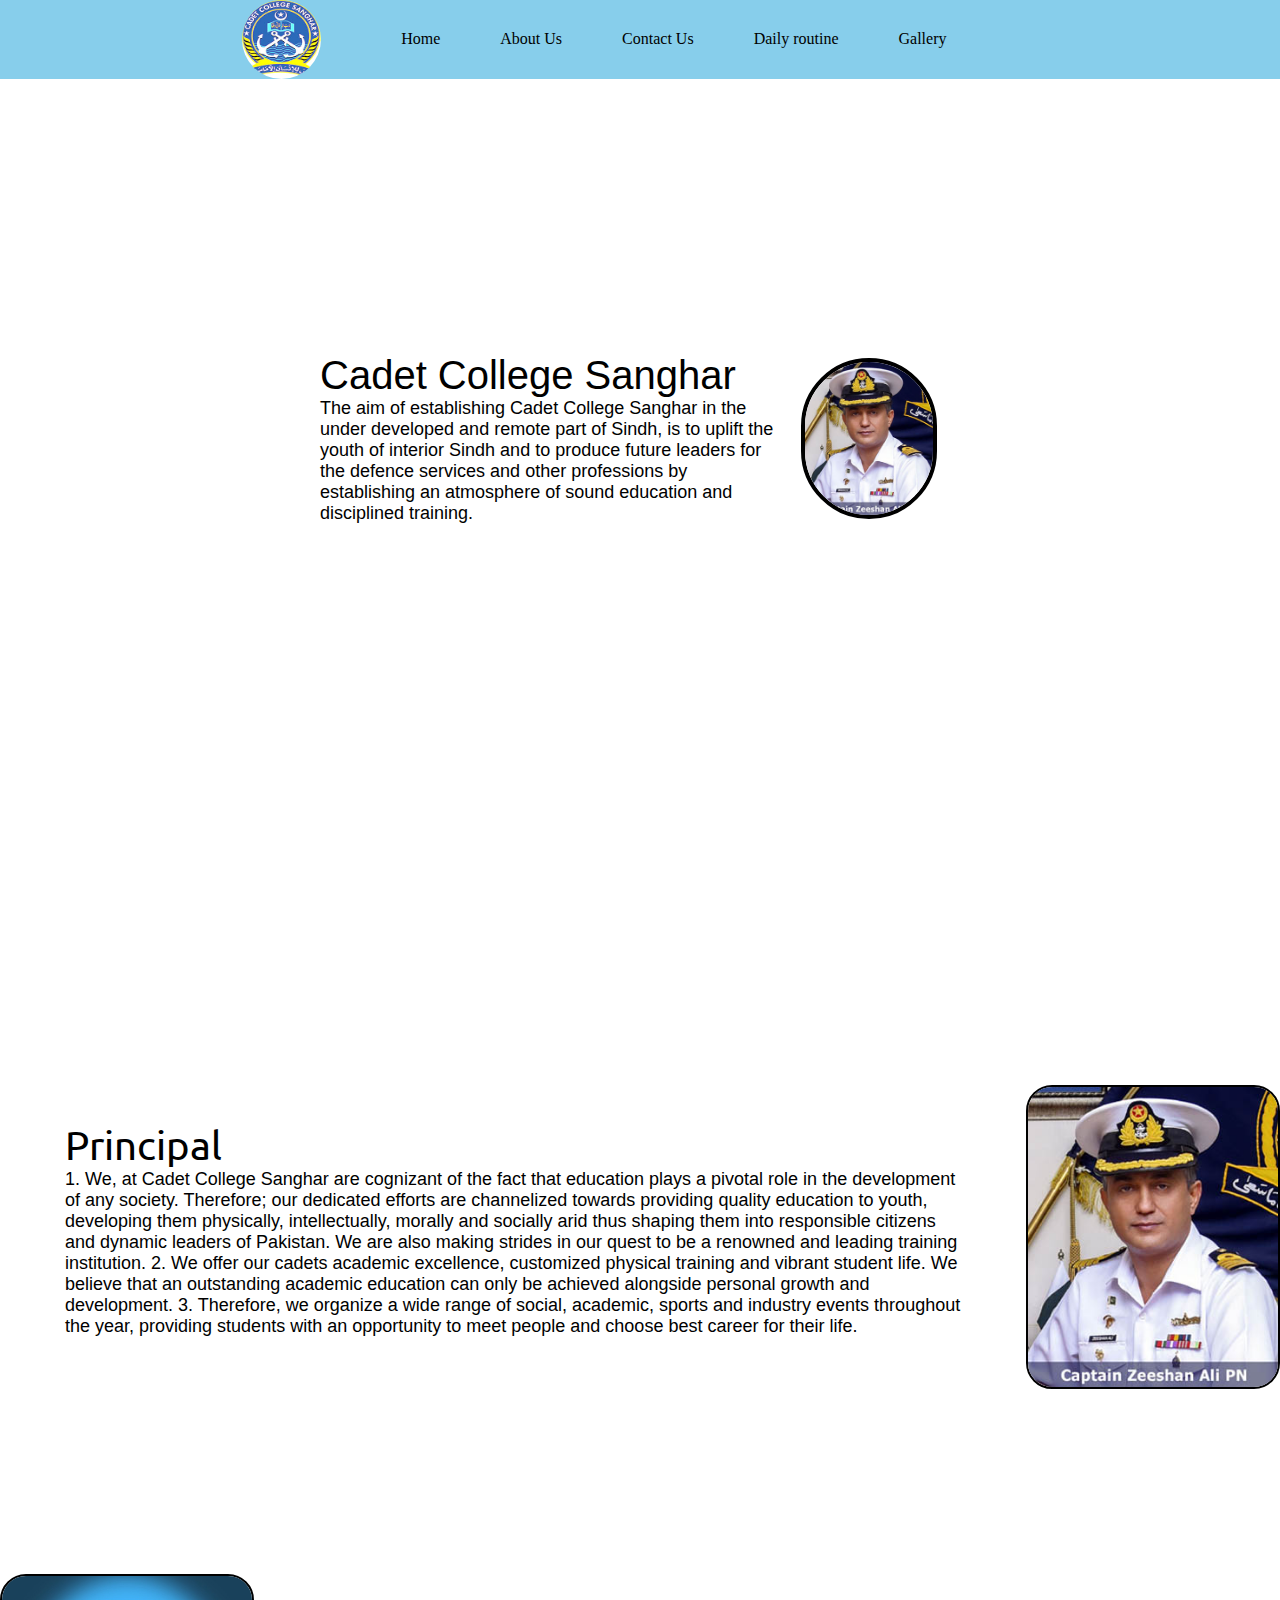
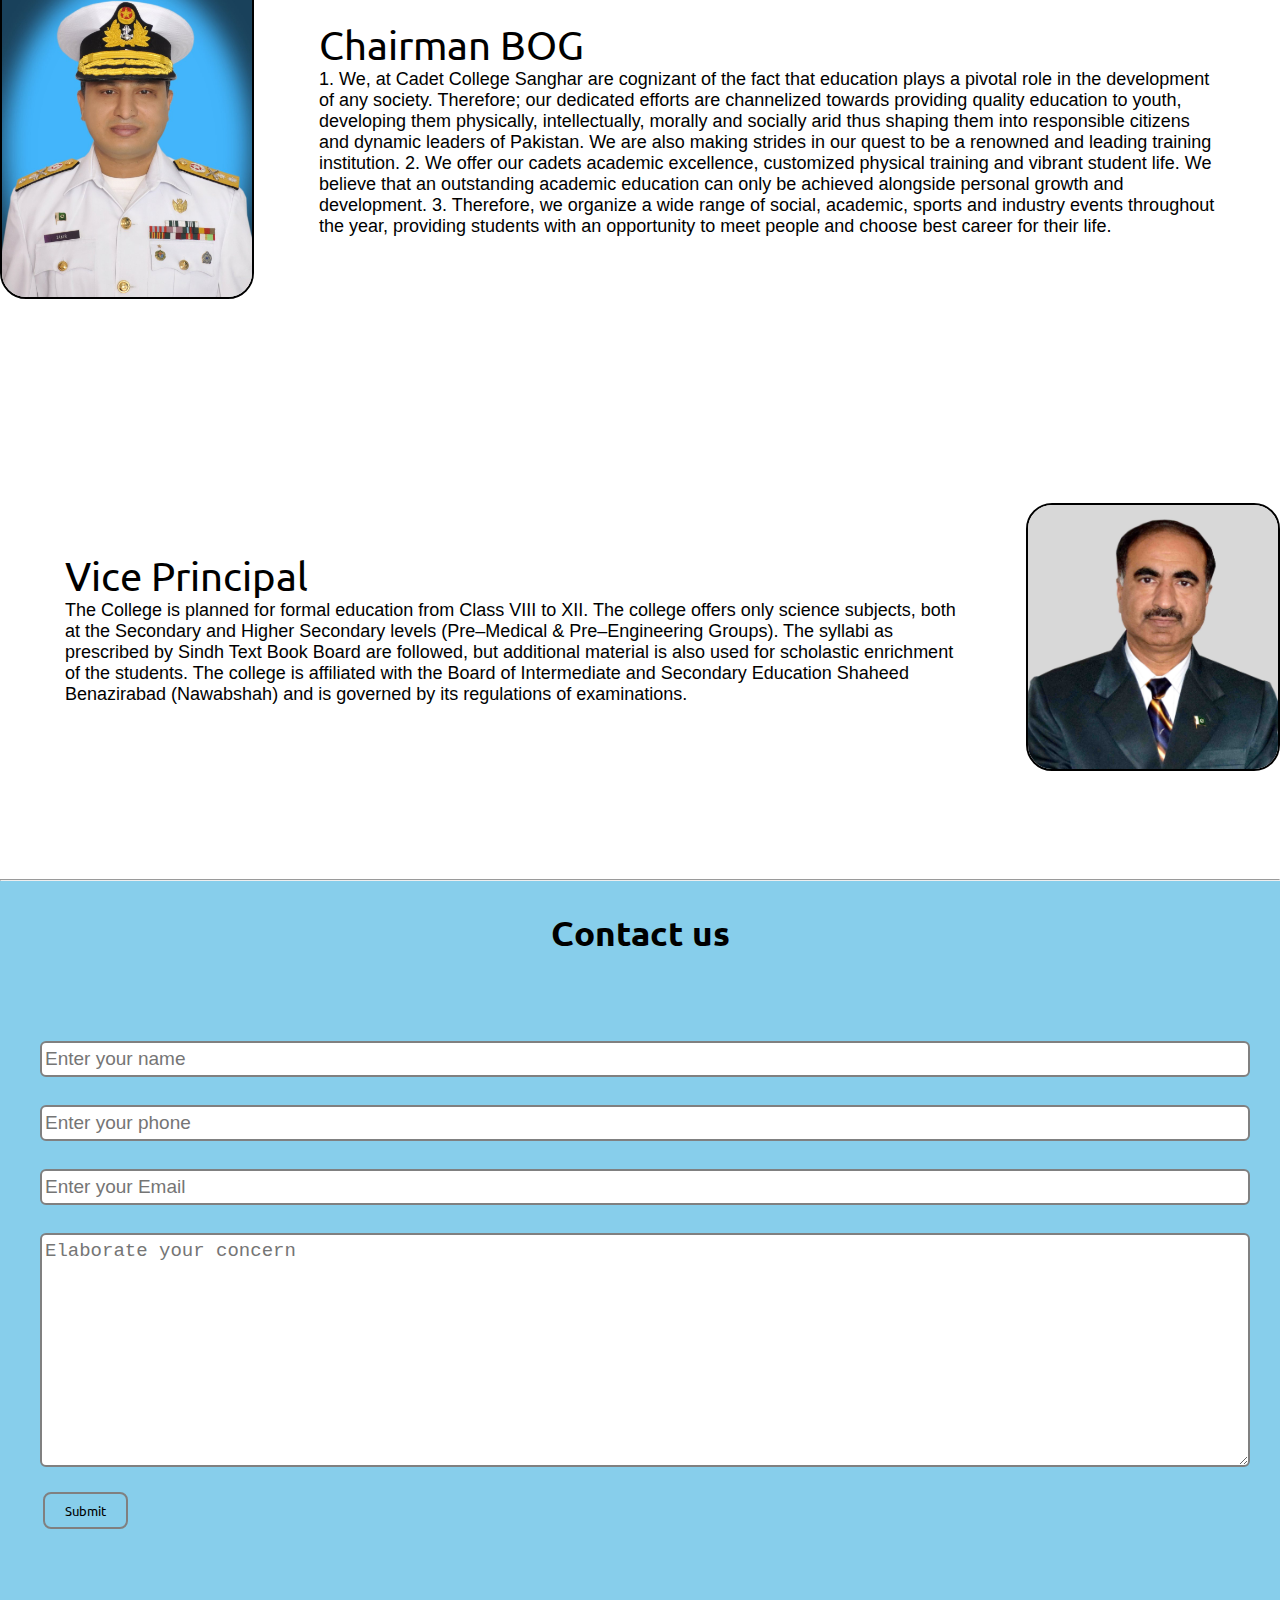
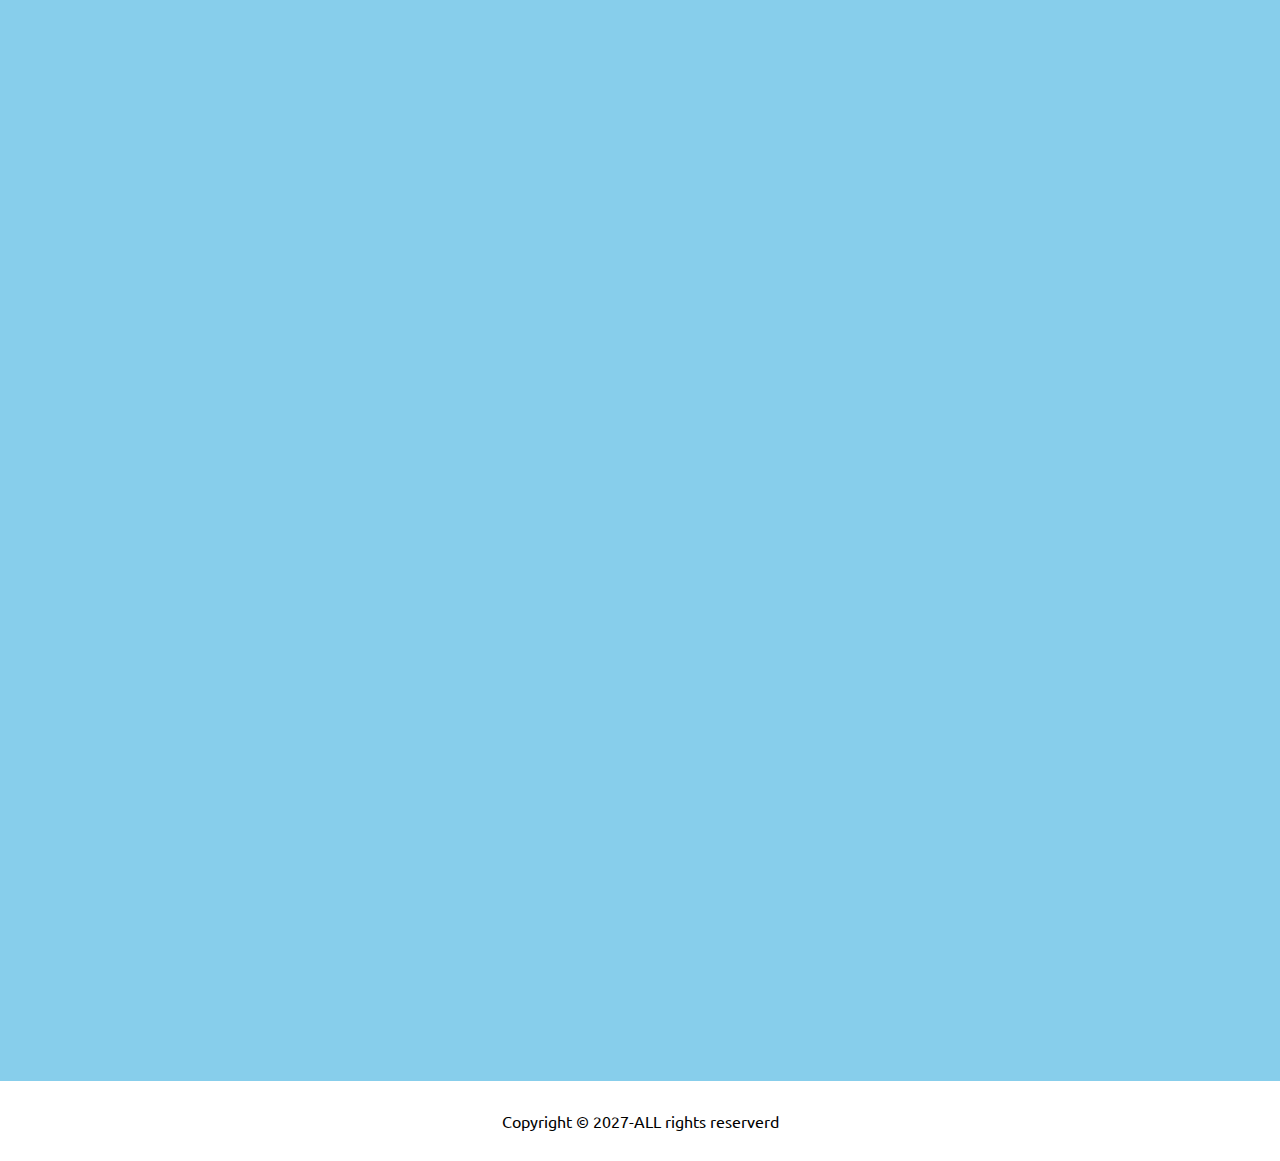
<file: Project iict/html/index.html>
<!DOCTYPE html>
<html>
	<head>

		<link rel="stylesheet" href="..\CSS\cssproject.css">
		<title>Cadet college</title>
	</head>
	<body>
		<nav class="navbar background" style="background-color:skyblue ;">
			<ul class="nav-list">
				<div class="logo"><img src="..\images\logo1.jpg" alt="logo"></div>
				<li><a href="index.html">Home</a></li>
				<li><a href="About Us.html">About Us</a></li>
				<li><a href="contactus.html">Contact Us</a></li>
				<li><a href="dailyroutine.html">Daily routine</a></li>
				<li><a href="Gallery.html">Gallery</a></li>
			</ul>
			
		</nav>
		
		<section class="background firstsection">		
			<div class="box-main">
				<div class="firsthalf">
					<p class="text-big">Cadet College Sanghar</p>
					<p class="text-small">The aim of establishing Cadet College Sanghar in the under developed and remote part of Sindh, is to uplift the youth of interior Sindh and to produce future leaders for the defence services and other professions by establishing an atmosphere of sound education and disciplined training.  </p>
					<div class="buttons">
						
					</div>
				</div>
				<div class="secondhalf">
						<img src="..\images\logo.jpg" alt="laptop image">
				</div>
			</div>
		</section>
		
		<section class="section">
			 <div class="paras">
					<p class="text-big">Principal</p>
					<p class="text-small">1. We, at Cadet College Sanghar are cognizant of the fact that education plays a pivotal role in the development of any society. Therefore; our dedicated efforts are channelized towards providing quality education to youth, developing them physically, intellectually, morally and socially arid thus shaping them into responsible citizens and dynamic leaders of Pakistan. We are also making strides in our quest to be a renowned and leading training institution.

2. We offer our cadets academic excellence, customized physical training and vibrant student life. We believe that an outstanding academic education can only be achieved alongside personal growth and development.

3. Therefore, we organize a wide range of social, academic, sports and industry events throughout the year, providing students with an opportunity to meet people and choose best career for their life.</p>
			 </div>
			 <div class="thumbnail">
					<img src="..\images\logo.jpg" alt="laptopimage" class="imgfluid">
			 </div>
		</section>
		<section class="section section-left">
			 <div class="paras">
					<p class="text-big">Chairman BOG</p>
					<p class="text-small">1. We, at Cadet College Sanghar are cognizant of the fact that education plays a pivotal role in the development of any society. Therefore; our dedicated efforts are channelized towards providing quality education to youth, developing them physically, intellectually, morally and socially arid thus shaping them into responsible citizens and dynamic leaders of Pakistan. We are also making strides in our quest to be a renowned and leading training institution. 2. We offer our cadets academic excellence, customized physical training and vibrant student life. We believe that an outstanding academic education can only be achieved alongside personal growth and development. 3. Therefore, we organize a wide range of social, academic, sports and industry events throughout the year, providing students with an opportunity to meet people and choose best career for their life.</p>
			 </div>
			 <div class="thumbnail">
					<img src="..\images\man2.jpg" alt="laptopimage" class="imgfluid">
			 </div>
		</section>
		<section class="section">
			 <div class="paras">
					<p class="text-big">Vice Principal</p>
					<p class="text-small">The College is planned for formal education from Class VIII to XII. The college offers only science subjects, both at the Secondary and Higher Secondary levels (Pre–Medical & Pre–Engineering Groups). The syllabi as prescribed by Sindh Text Book Board are followed, but additional material is also used for scholastic enrichment of the students. The college is affiliated with the Board of Intermediate and Secondary Education Shaheed Benazirabad (Nawabshah) and is governed by its regulations of examinations.</p>
			 </div>
			 <div class="thumbnail">
					<img src="..\images\man3.jpg" alt="laptopimage" class="imgfluid">
			 </div>
		</section>
		<hr>
		
		<div class="contact" style="background-color:skyblue;">
			<h2 class="text-center">Contact us</h2>
			<div class="form">
				<input class="form-input" type="text" name="name" id="name" placeholder="Enter your name">
				<input class="form-input" type="text" name="phone" id="phone" placeholder="Enter your phone">
				<input class="form-input" type="email" name="email" id="email" placeholder="Enter your Email">
				 <textarea class="form-input" name="text" id="text" cols="30" rows="10" placeholder="Elaborate your concern" ></textarea>
				<button class="btn btn-dark">Submit</button>
			</div>
		</div>
		
		<footer class="background">
			<p class="text-footer">
			 Copyright &copy; 2027-ALL rights reserverd
			</p>
		</footer>
		
	</body>
</html>
</file>
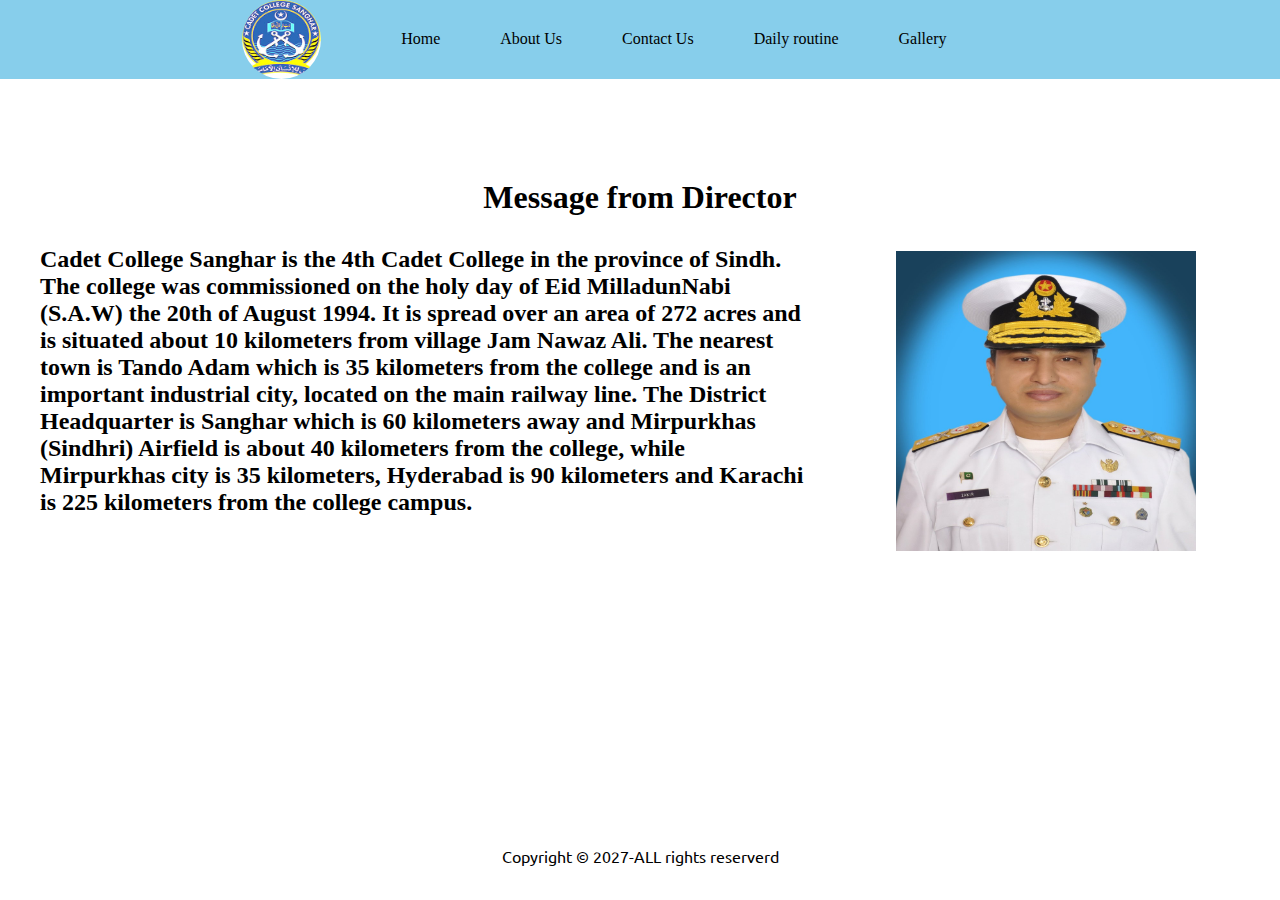
<file: Project iict/html/About Us.html>
<!DOCTYPE html>
<html>
<head>
	
	<title>About Us</title>
		
	<link rel="stylesheet" type="text/css" href="..\CSS\cssproject.css">
	

</head>
<body>

<nav class="navbar background" style="background-color:skyblue ;">
			<ul class="nav-list">
				<div class="logo"><img src="..\images\logo1.jpg" alt="logo"></div>
				<li><a href="index.html">Home</a></li>
				<li><a href="About us.html">About Us</a></li>
				<li><a href="contactus.html">Contact Us</a></li>
				<li><a href="dailyroutine.html">Daily routine</a></li>
				<li><a href="Gallery.html">Gallery</a></li>
			</ul>
			
		</nav>


<h1 id="ctxt" style="margin-top: 100px;"><center>Message from Director</center></h1>

<div id="abus">
	<div id="a1">
<h4>
	Cadet College Sanghar is the 4th Cadet College in the province of Sindh. The college was commissioned on the holy day of Eid MilladunNabi (S.A.W) the 20th of August 1994. It is spread over an area of 272 acres and is situated about 10 kilometers from village Jam Nawaz Ali. The nearest town is Tando Adam which is 35 kilometers from the college and is an important industrial city, located on the main railway line. The District Headquarter is Sanghar which is 60 kilometers away and Mirpurkhas (Sindhri) Airfield is about 40 kilometers from the college, while Mirpurkhas city is 35 kilometers, Hyderabad is 90 kilometers and Karachi is 225 kilometers from the college campus. 
</h4>








	</div>
	<div id="a2">
	
<img src="..\images\man2.jpg" height="300" width="300">




	</div>
</div>
		
		<footer class="background">
			<p class="text-footer">
			 Copyright &copy; 2027-ALL rights reserverd
			</p>
		</footer>

</body>
</html>
</file>
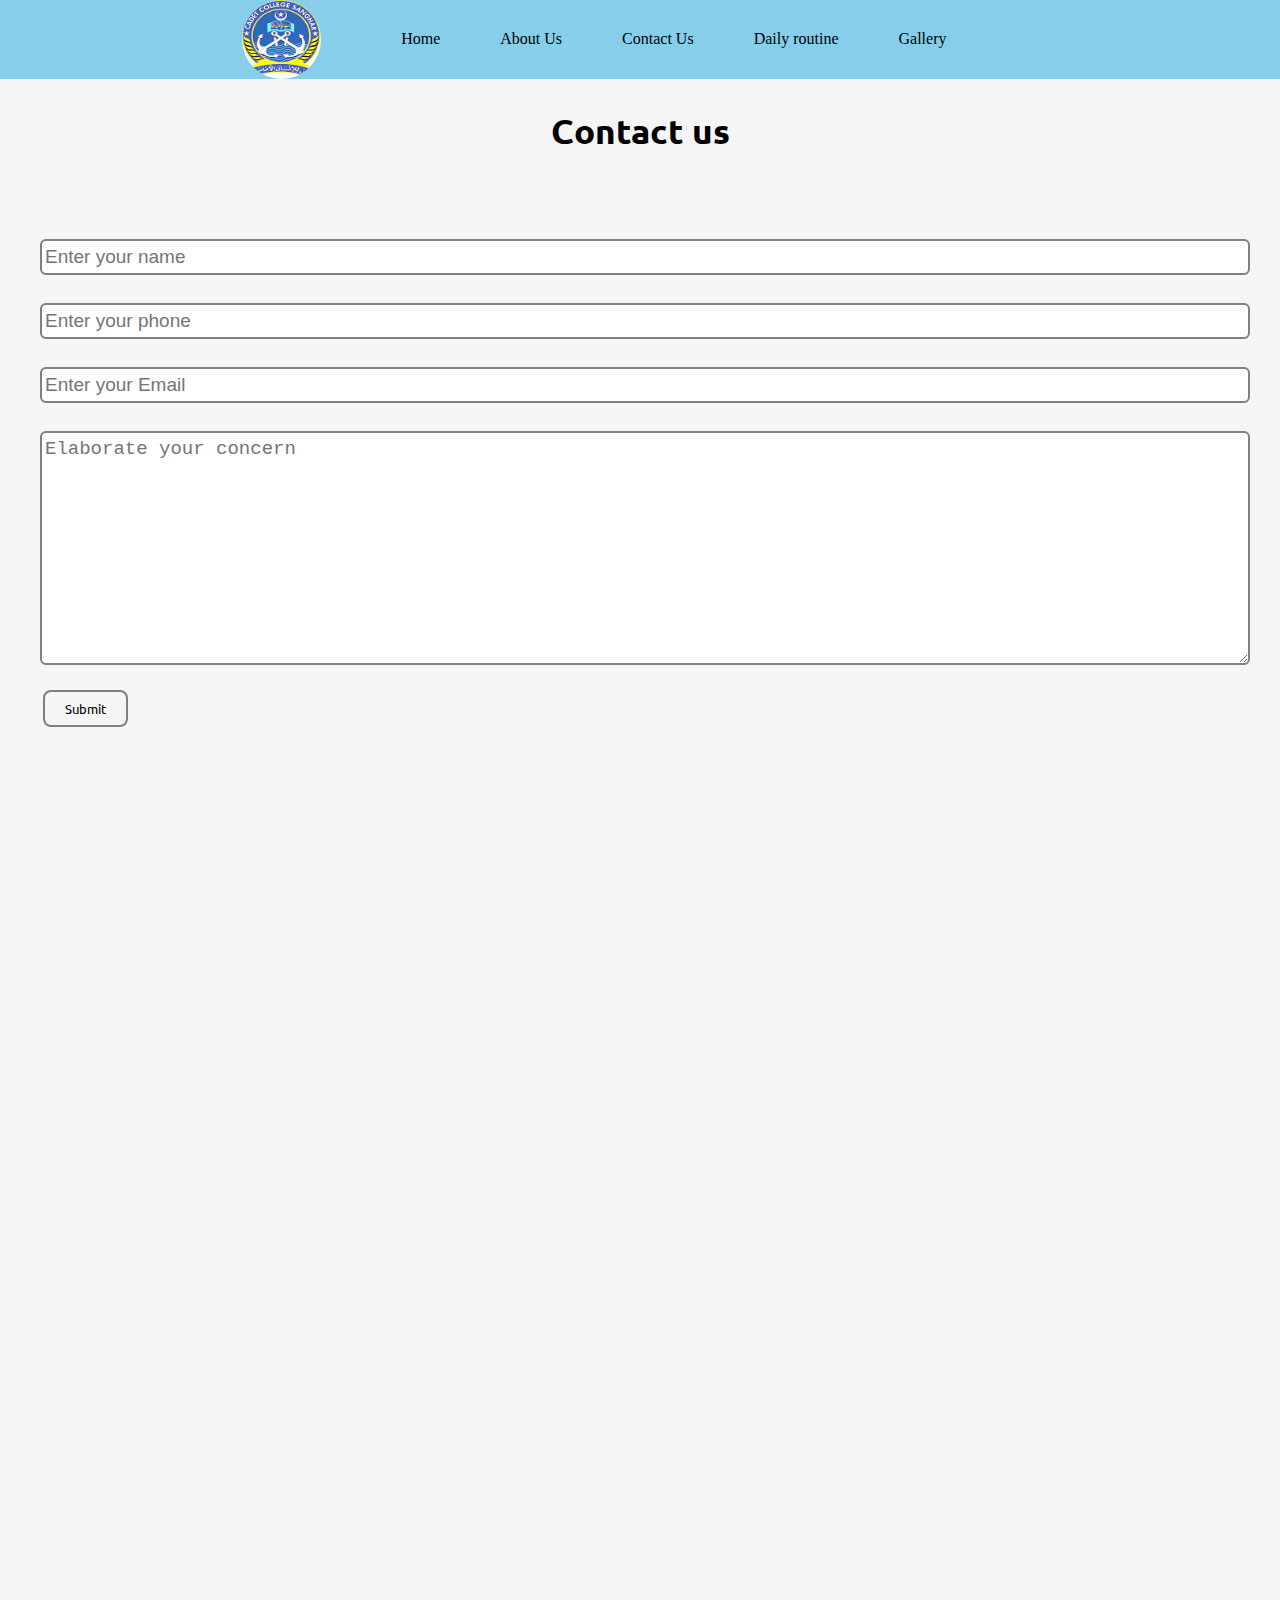
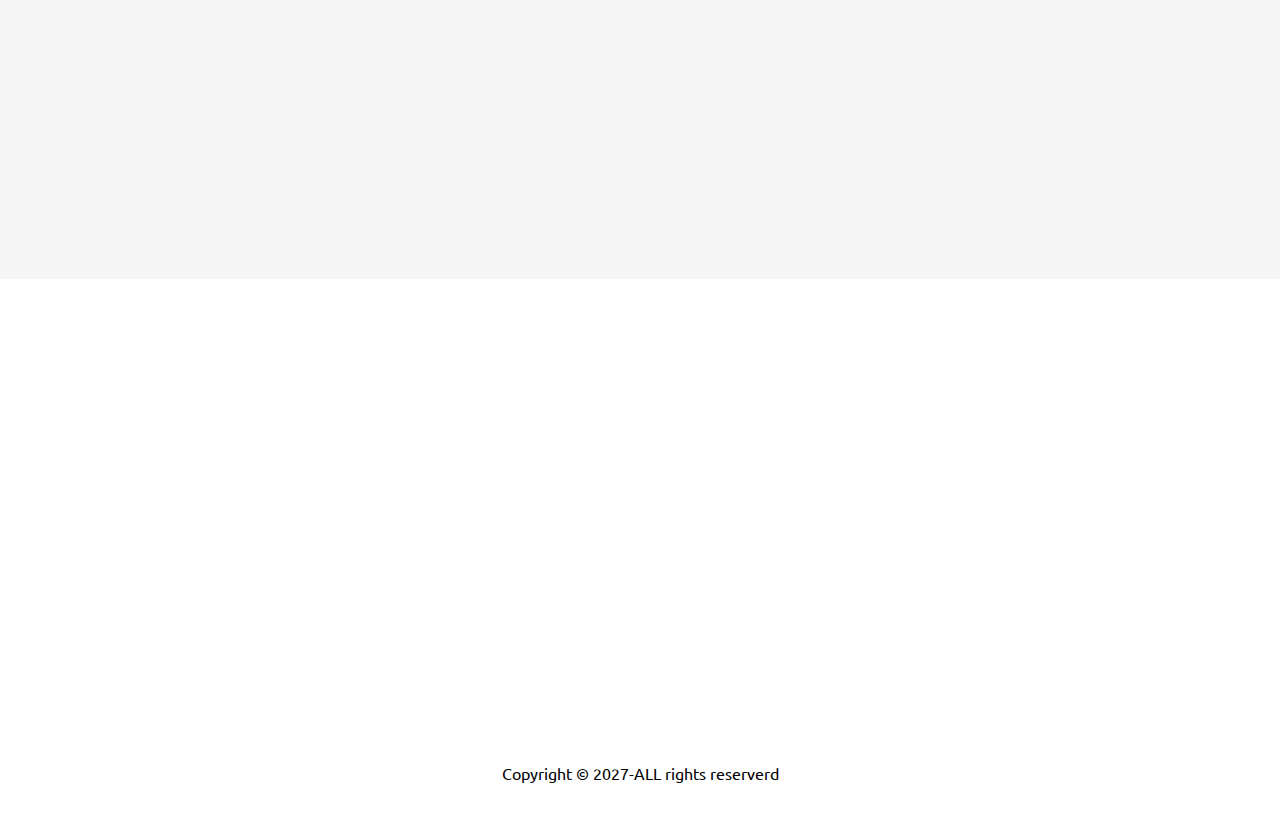
<file: Project iict/html/contactus.html>
<!DOCTYPE html>
<html>
	<head>

		<link rel="stylesheet" href="..\CSS\cssproject.css">
		<title>Cadet college Sanghar</title>
	</head>
	<body>
		<nav class="navbar background" style="background-color:skyblue ;">
			<ul class="nav-list">
				<div class="logo"><img src="..\images\logo1.jpg" alt="logo"></div>
				<li><a href="index.html">Home</a></li>
				<li><a href="About Us.html">About Us</a></li>
				<li><a href="contactus.html">Contact Us</a></li>
				<li><a href="dailyroutine.html">Daily routine</a></li>
				<li><a href="Gallery.html">Gallery</a></li>
			</ul>
			
		</nav>
		
		
		
		<div class="contact" style="background-color:whitesmoke;">
			<h2 class="text-center">Contact us</h2>
			<div class="form">
				<input class="form-input" type="text" name="name" id="name" placeholder="Enter your name">
				<input class="form-input" type="text" name="phone" id="phone" placeholder="Enter your phone">
				<input class="form-input" type="email" name="email" id="email" placeholder="Enter your Email">
				 <textarea class="form-input" name="text" id="text" cols="30" rows="10" placeholder="Elaborate your concern" ></textarea>
				<button class="btn btn-dark">Submit</button>
			</div>
		</div>

		<div id="map">
			<iframe src="https://www.google.com/maps/embed?pb=!1m18!1m12!1m3!1d3593.383280422219!2d68.90109951425481!3d25.75790081504606!2m3!1f0!2f0!3f0!3m2!1i1024!2i768!4f13.1!3m3!1m2!1s0x394bfd5900054c85%3A0x38aeb94a0cf0cf48!2sCadet%20College%20Sanghar!5e0!3m2!1sen!2s!4v1644767716424!5m2!1sen!2s" width="100%" height="450" style="border:0;" allowfullscreen="" loading="lazy" ></iframe>
		</div>
		
		<footer class="background">
			<p class="text-footer">
			 Copyright &copy; 2027-ALL rights reserverd
			</p>
		</footer>
		
	</body>
</html>
</file>
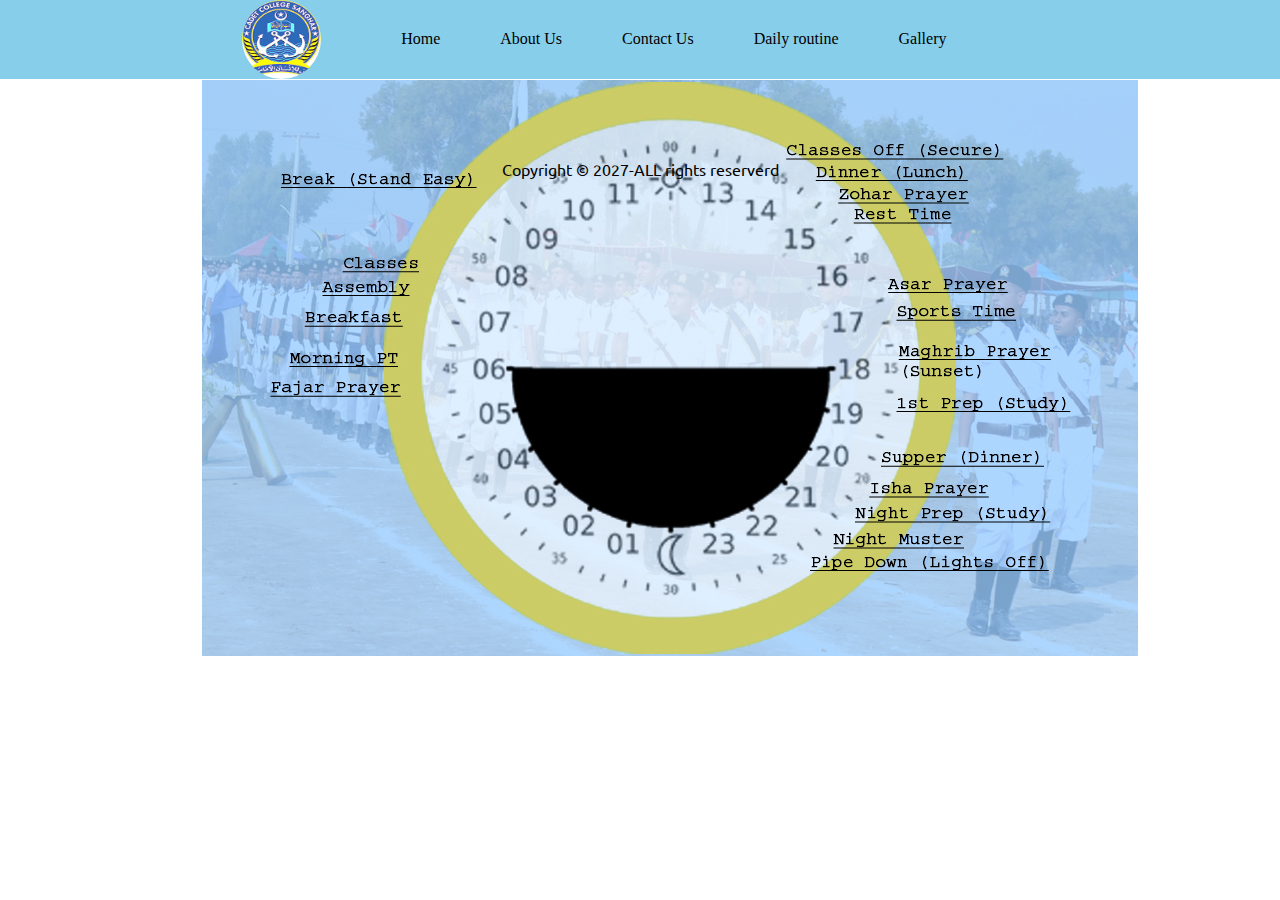
<file: Project iict/html/dailyroutine.html>
<!DOCTYPE html>
<html>
<head>
	<link rel="stylesheet" href="..\CSS\cssproject.css">
	<title>Daily routine</title>
</head>
<body>
	<nav class="navbar background" style="background-color:skyblue ;">
			<ul class="nav-list">
				<div class="logo"><img src="..\images\logo1.jpg" alt="logo"></div>
				<li><a href="index.html">Home</a></li>
				<li><a href="About us.html">About Us</a></li>
				<li><a href="contactus.html">Contact Us</a></li>
				<li><a href="dailyroutine.html">Daily routine</a></li>
				<li><a href="Gallery.html">Gallery</a></li>
			</ul>
			</nav>
		

		<div class="logo5"><img src="..\images\dailyroutine.jpg" alt="dailyroutine"></div>



		<footer class="background">
			<p class="text-footer">
			 Copyright &copy; 2027-ALL rights reserverd
			</p>
		</footer>

</body>
</html>
</file>
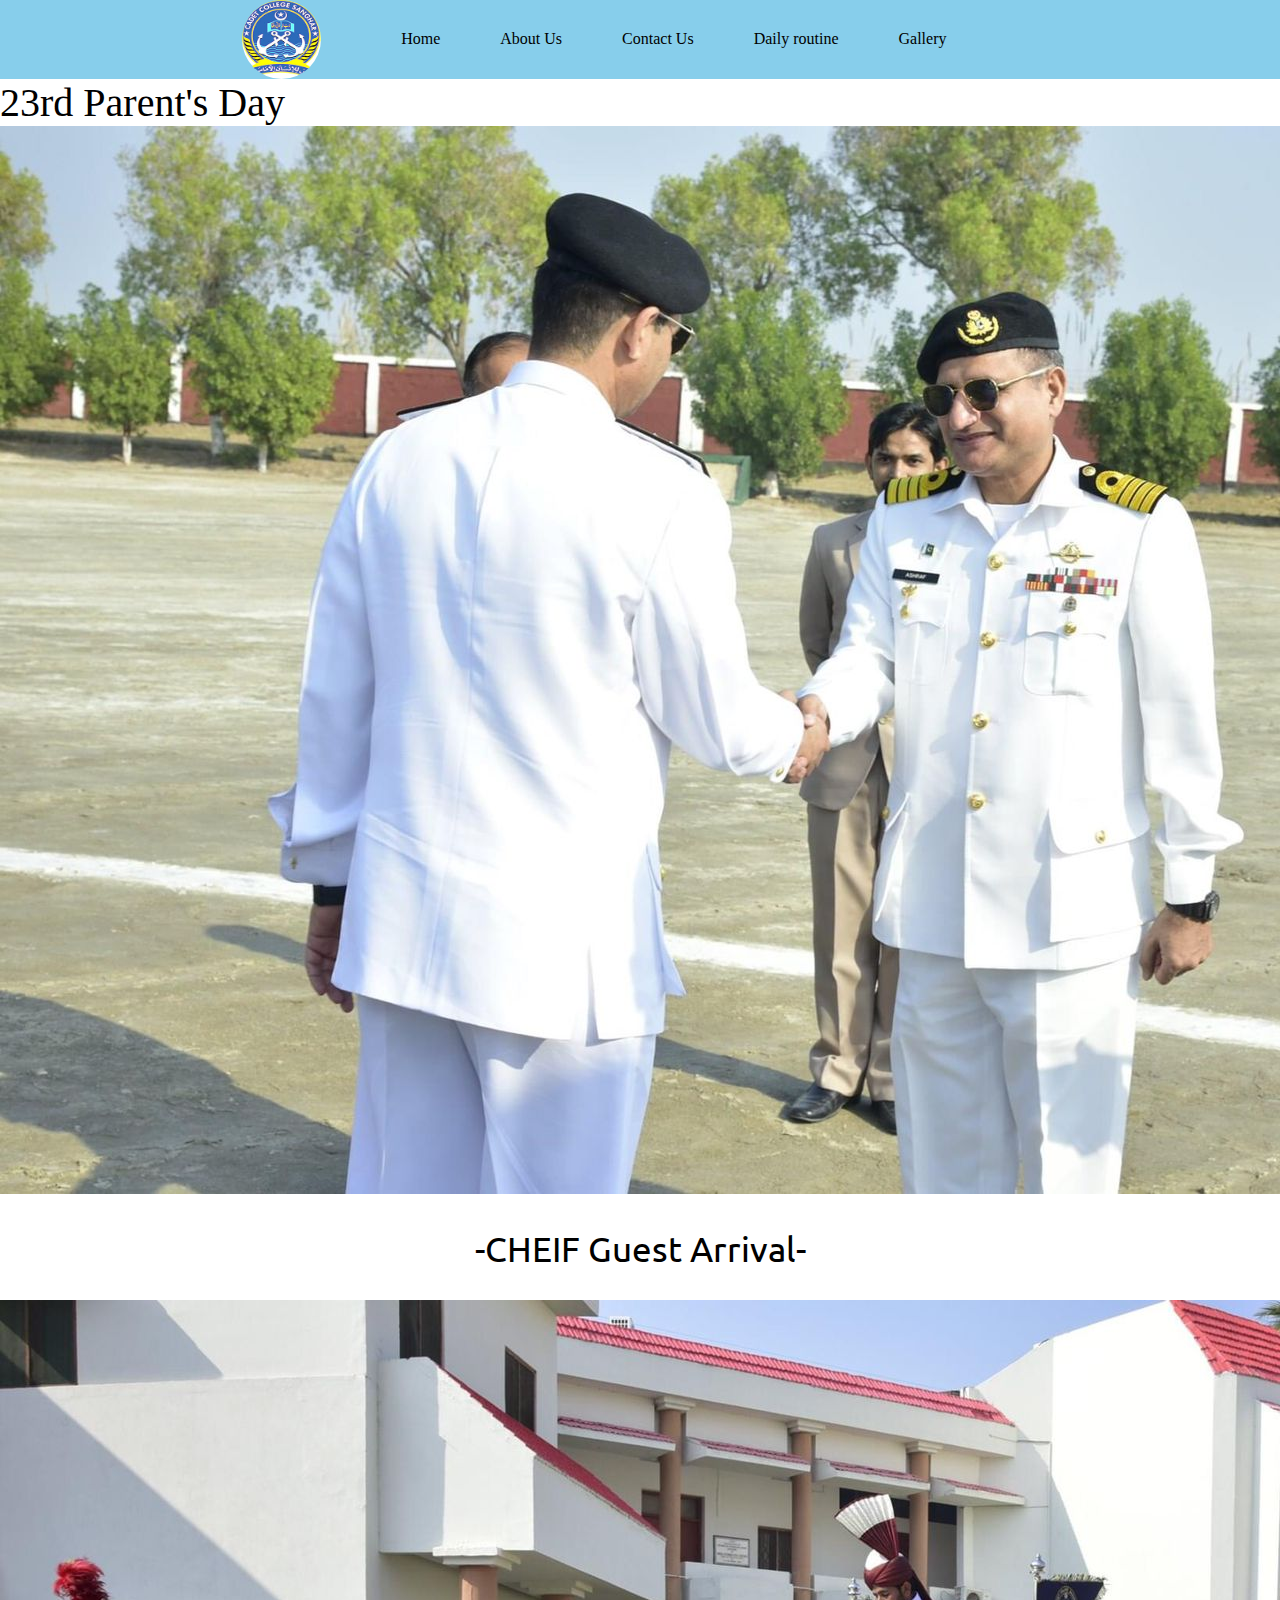
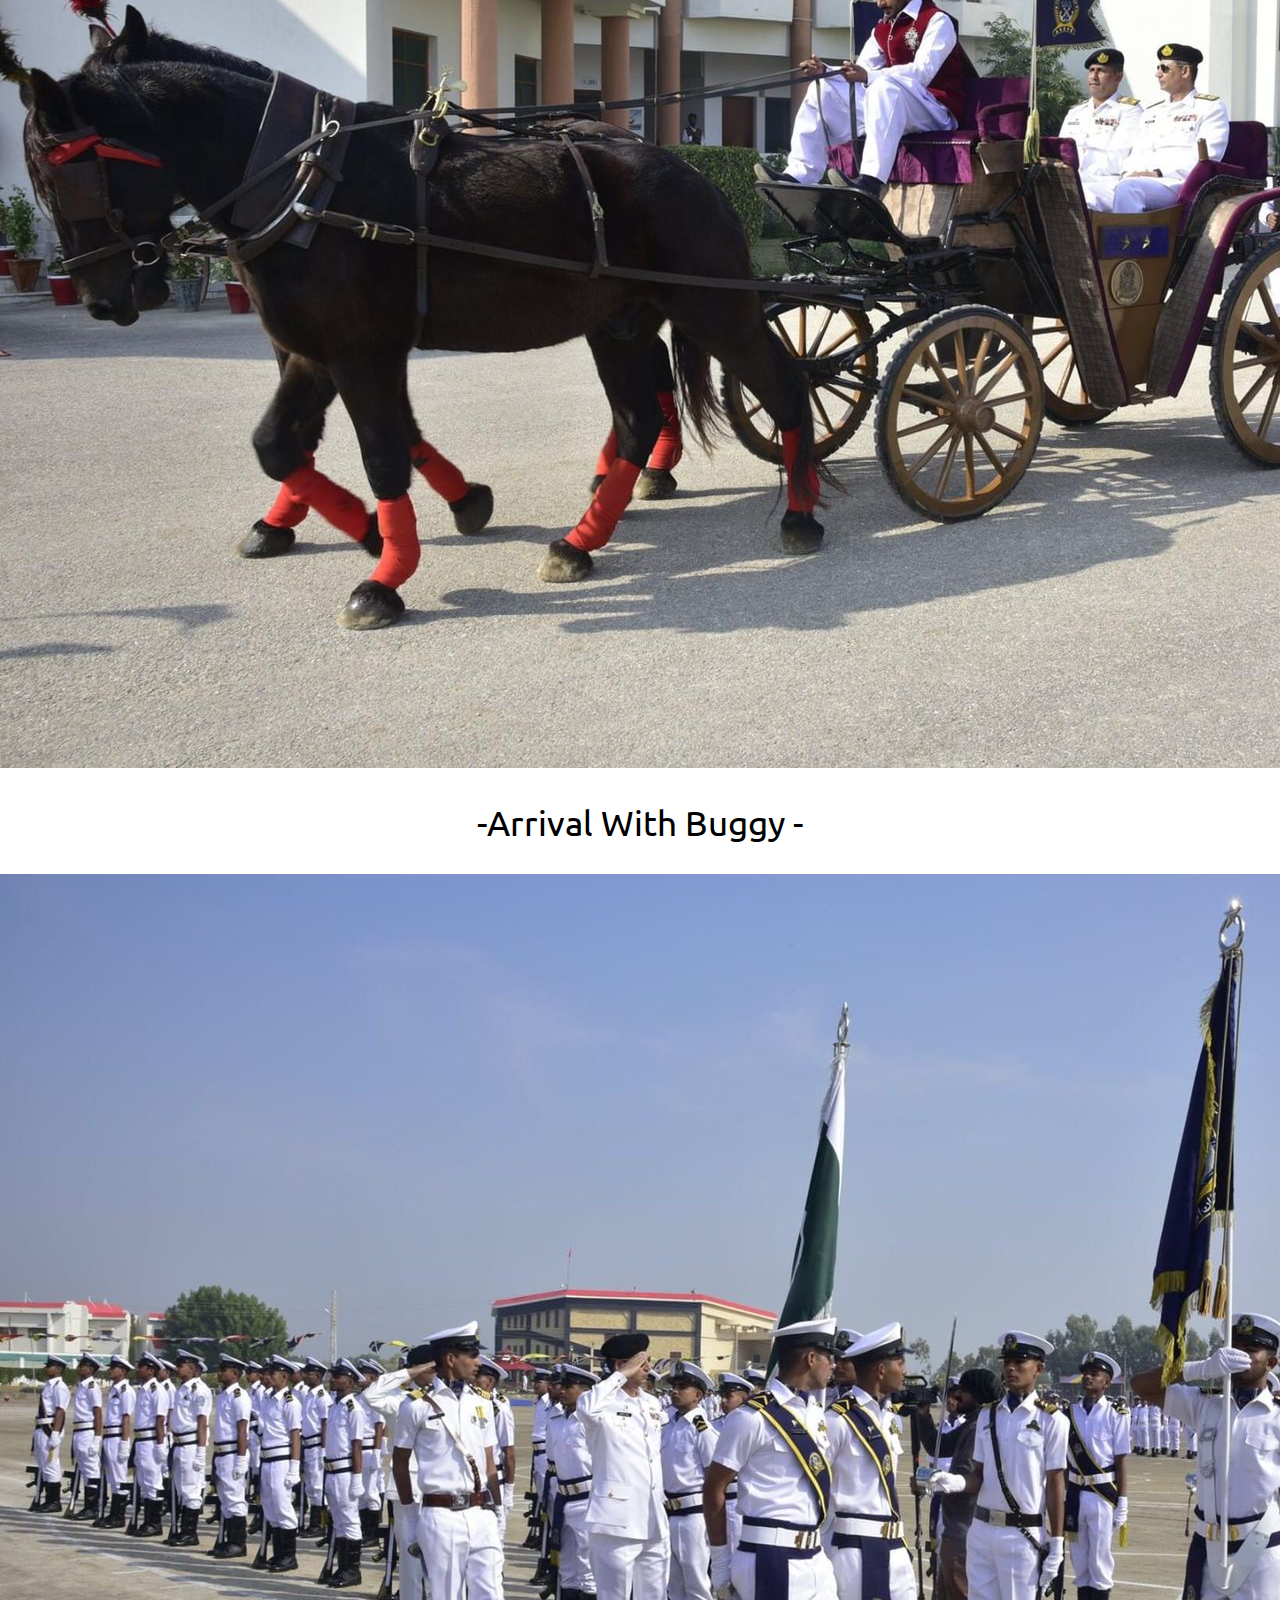
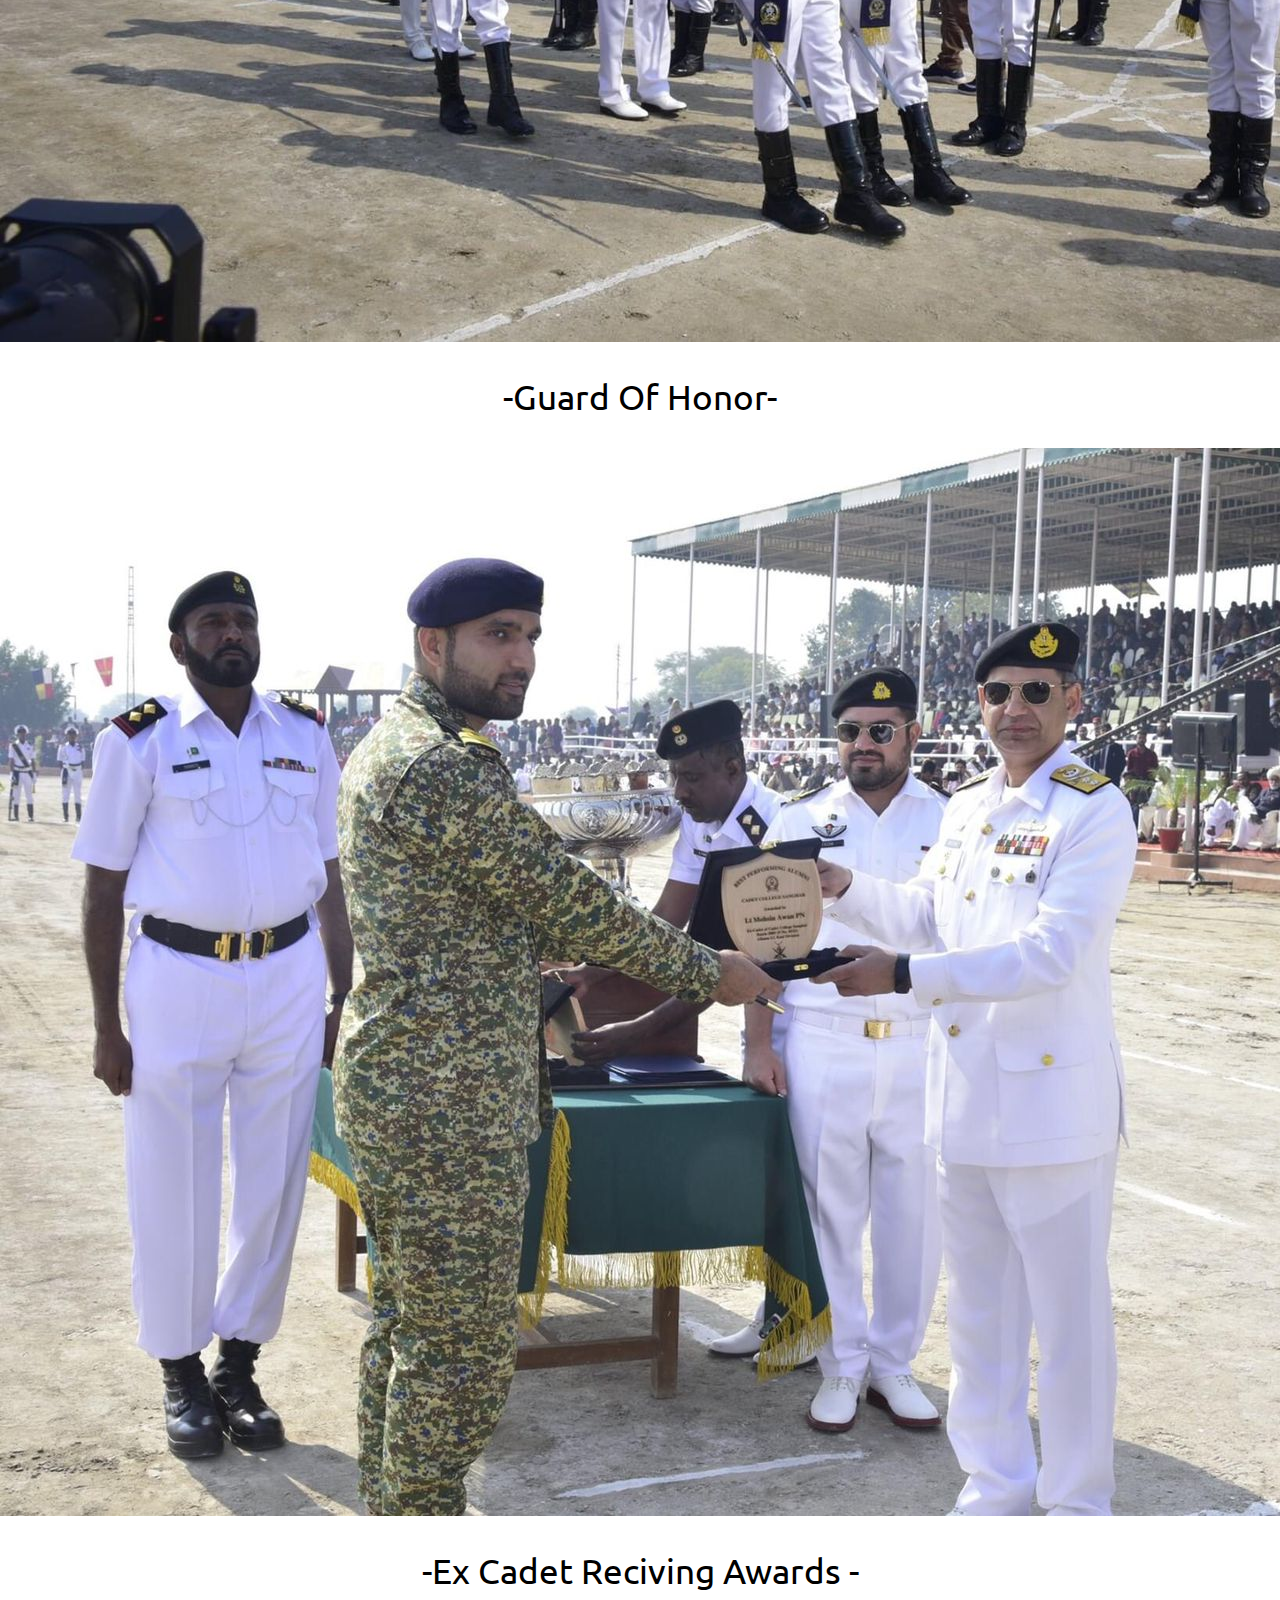
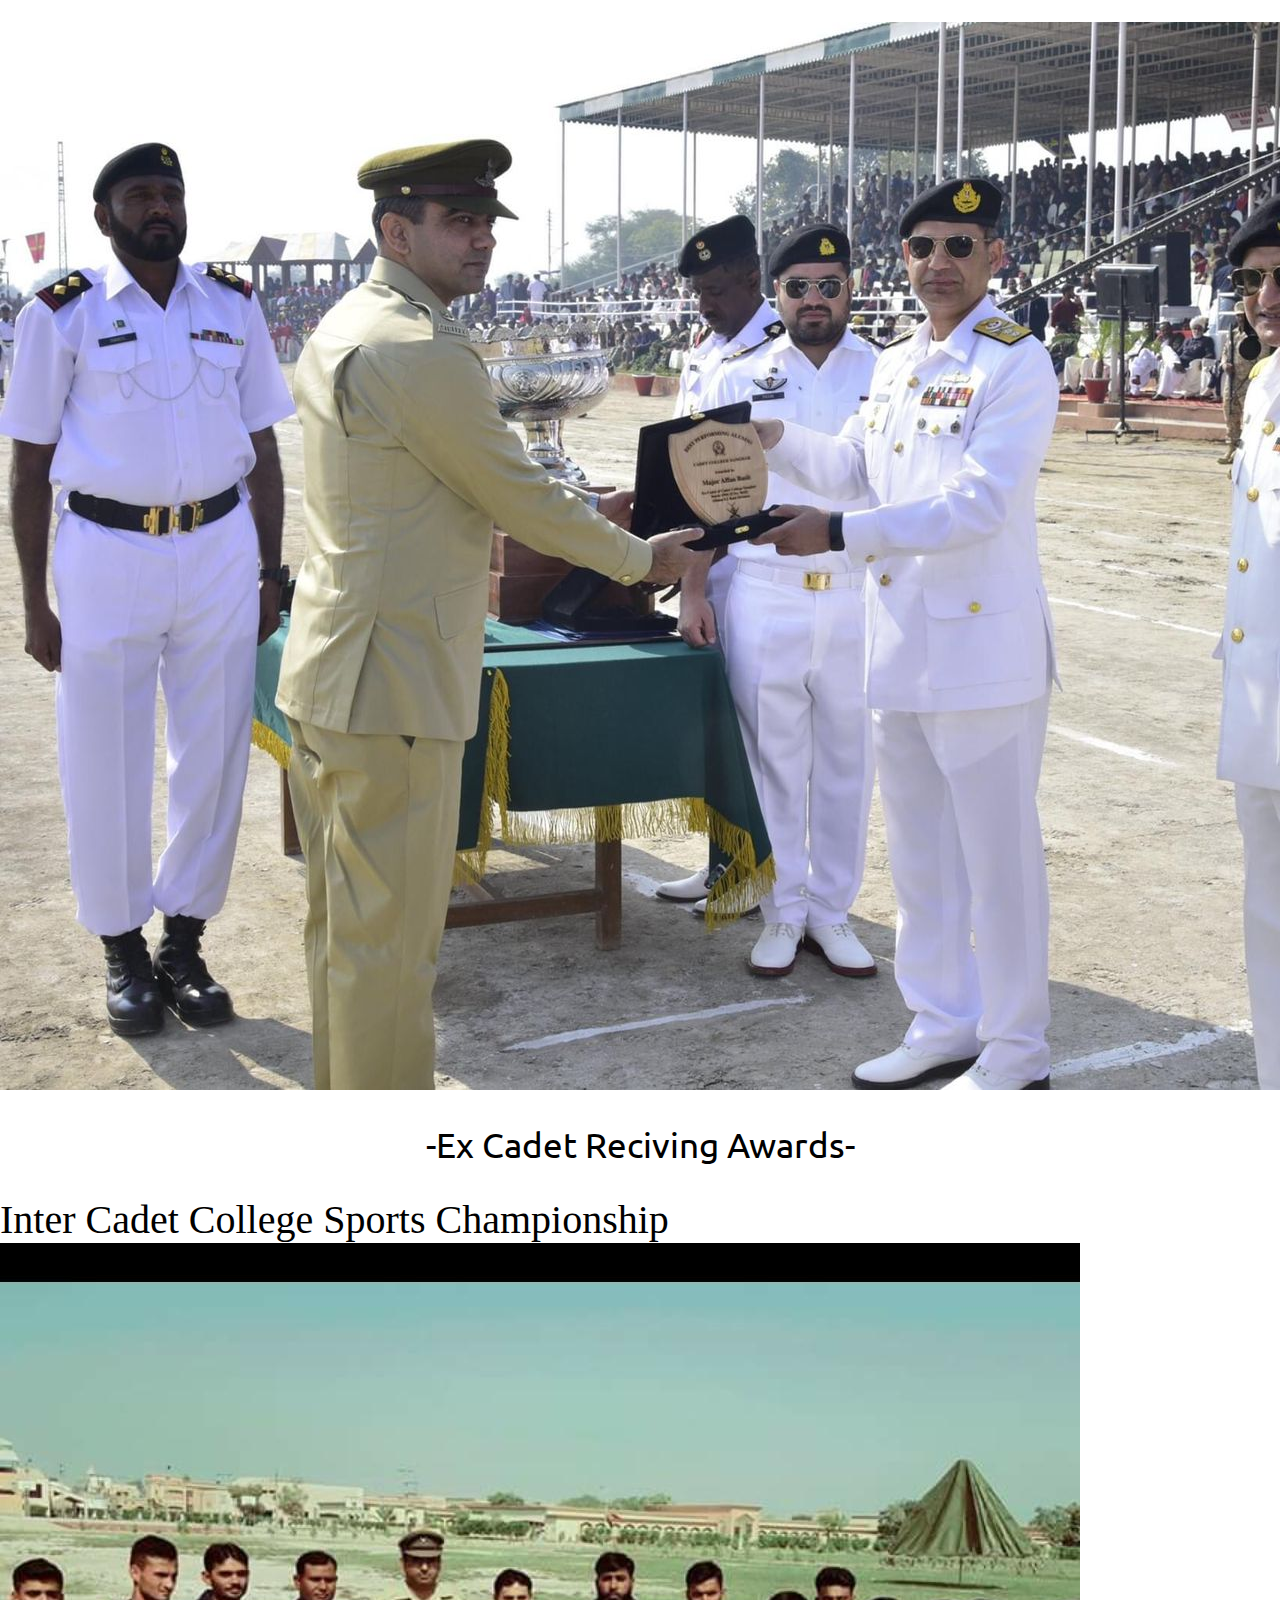
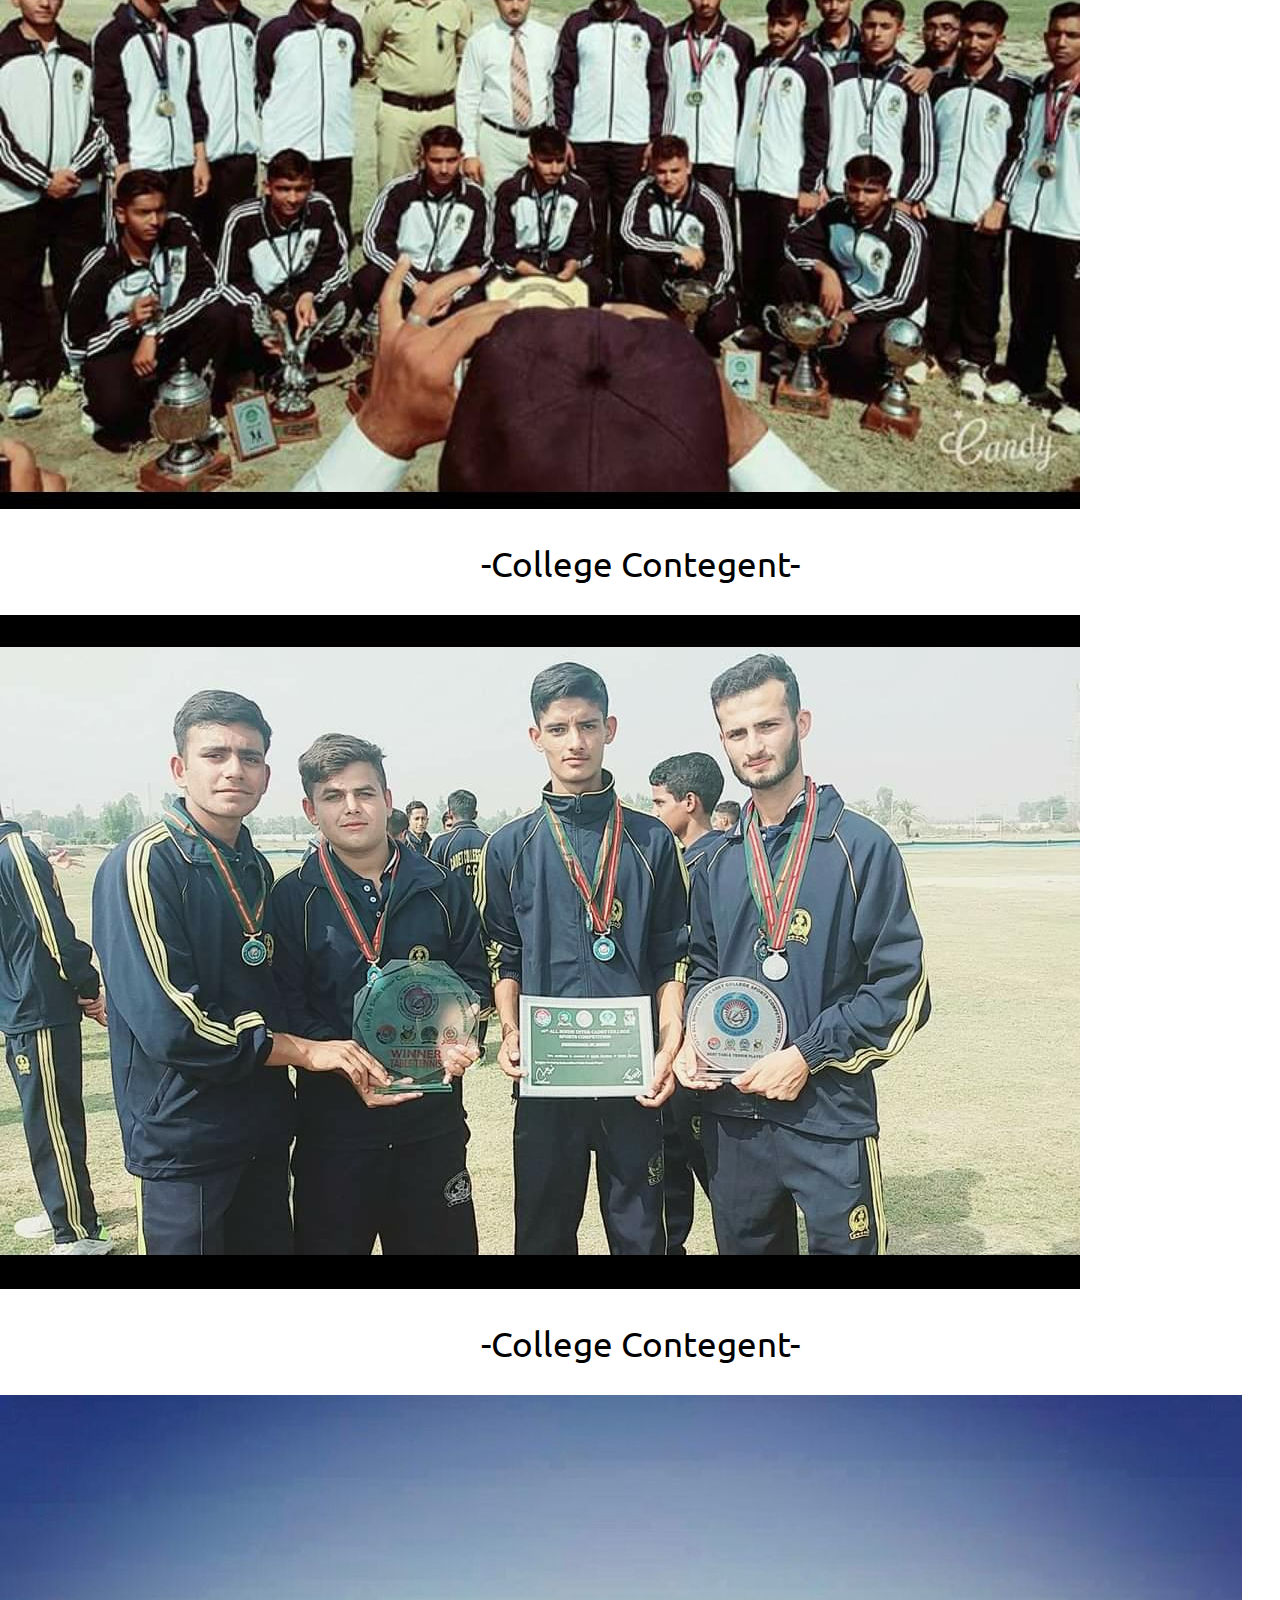
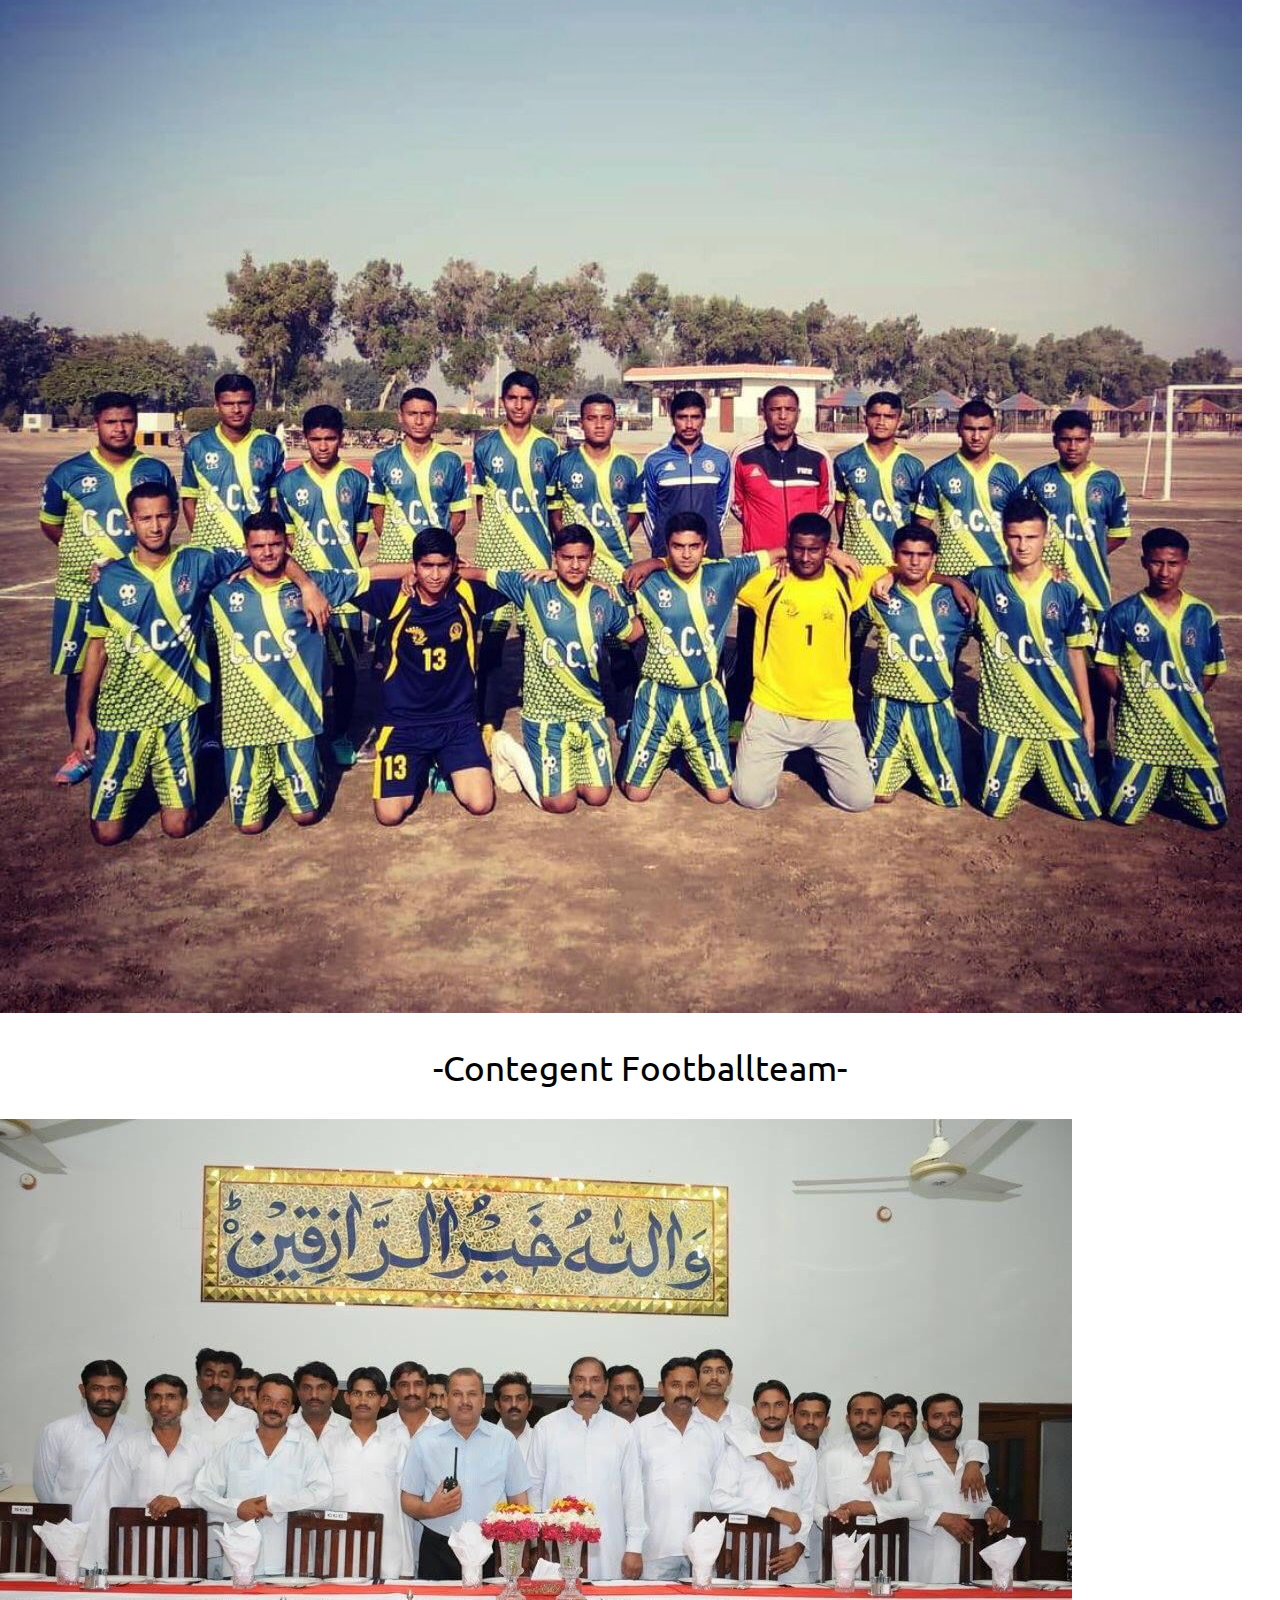
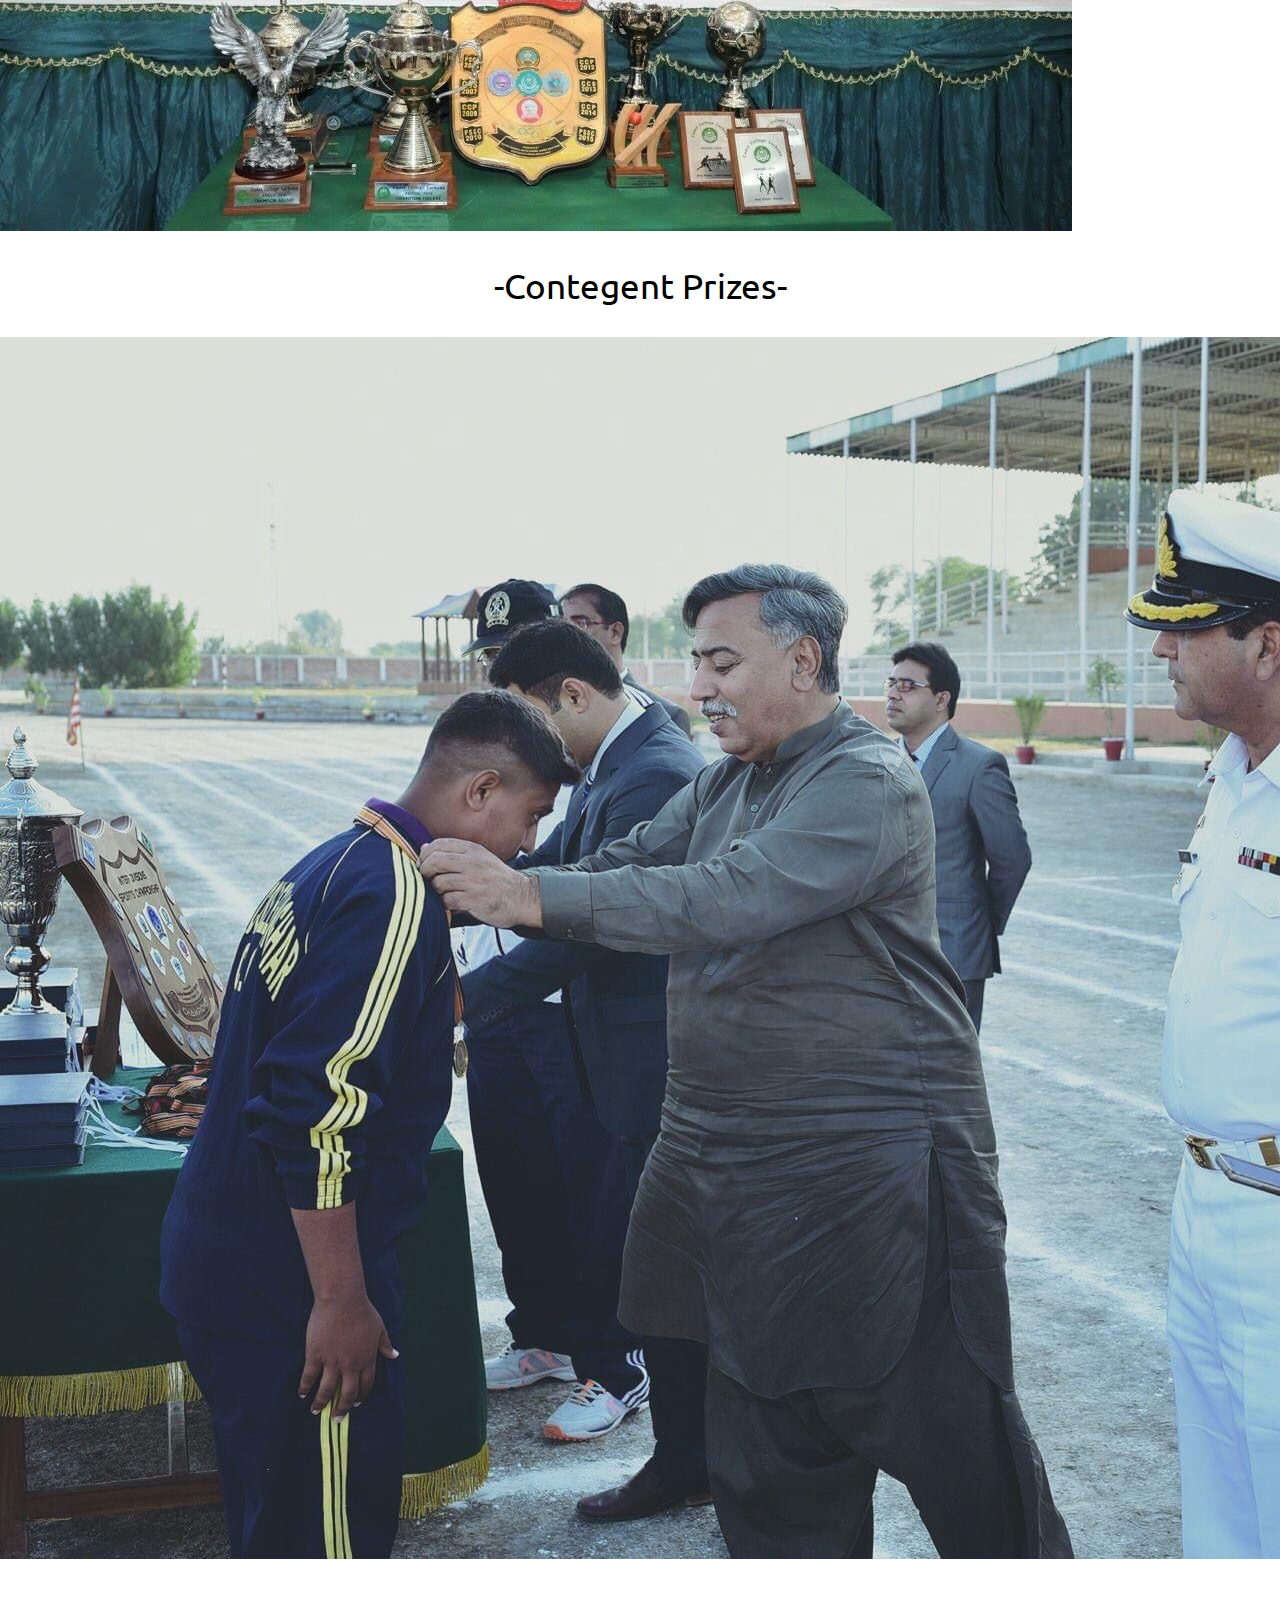
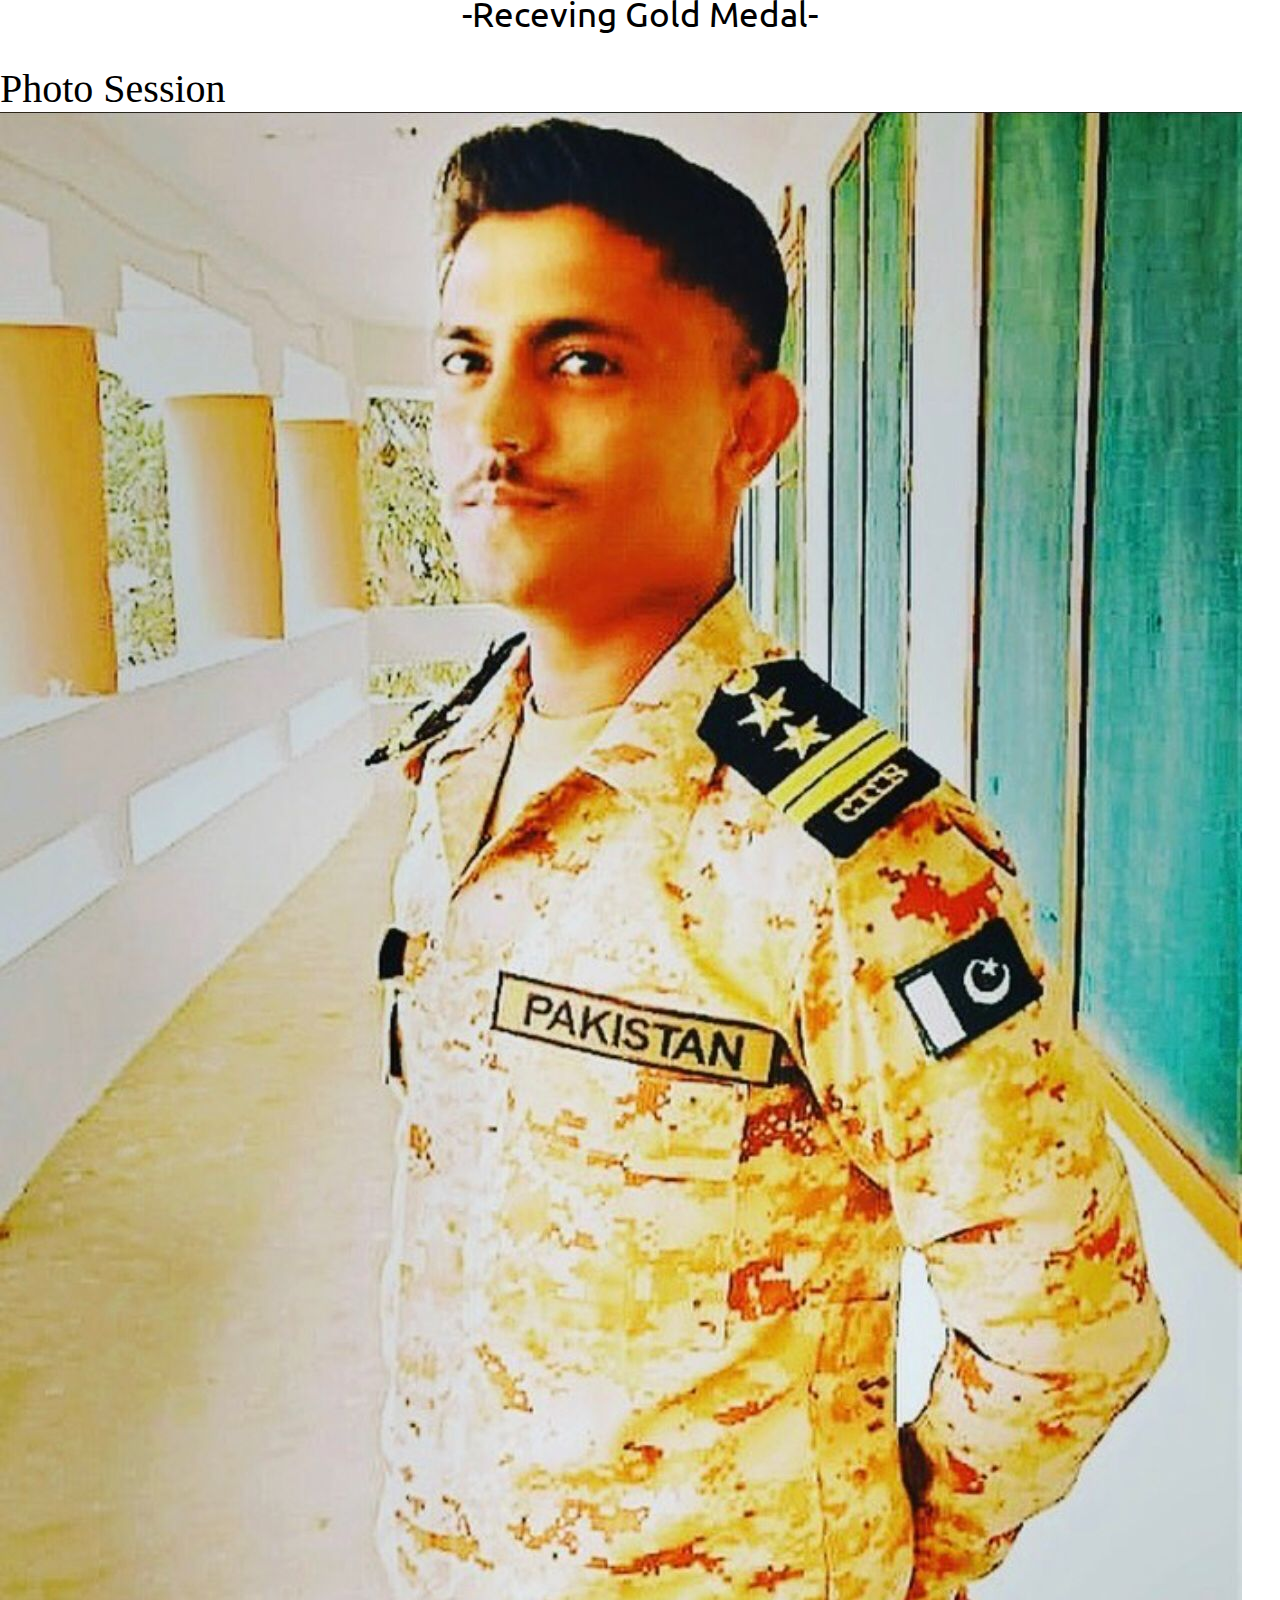
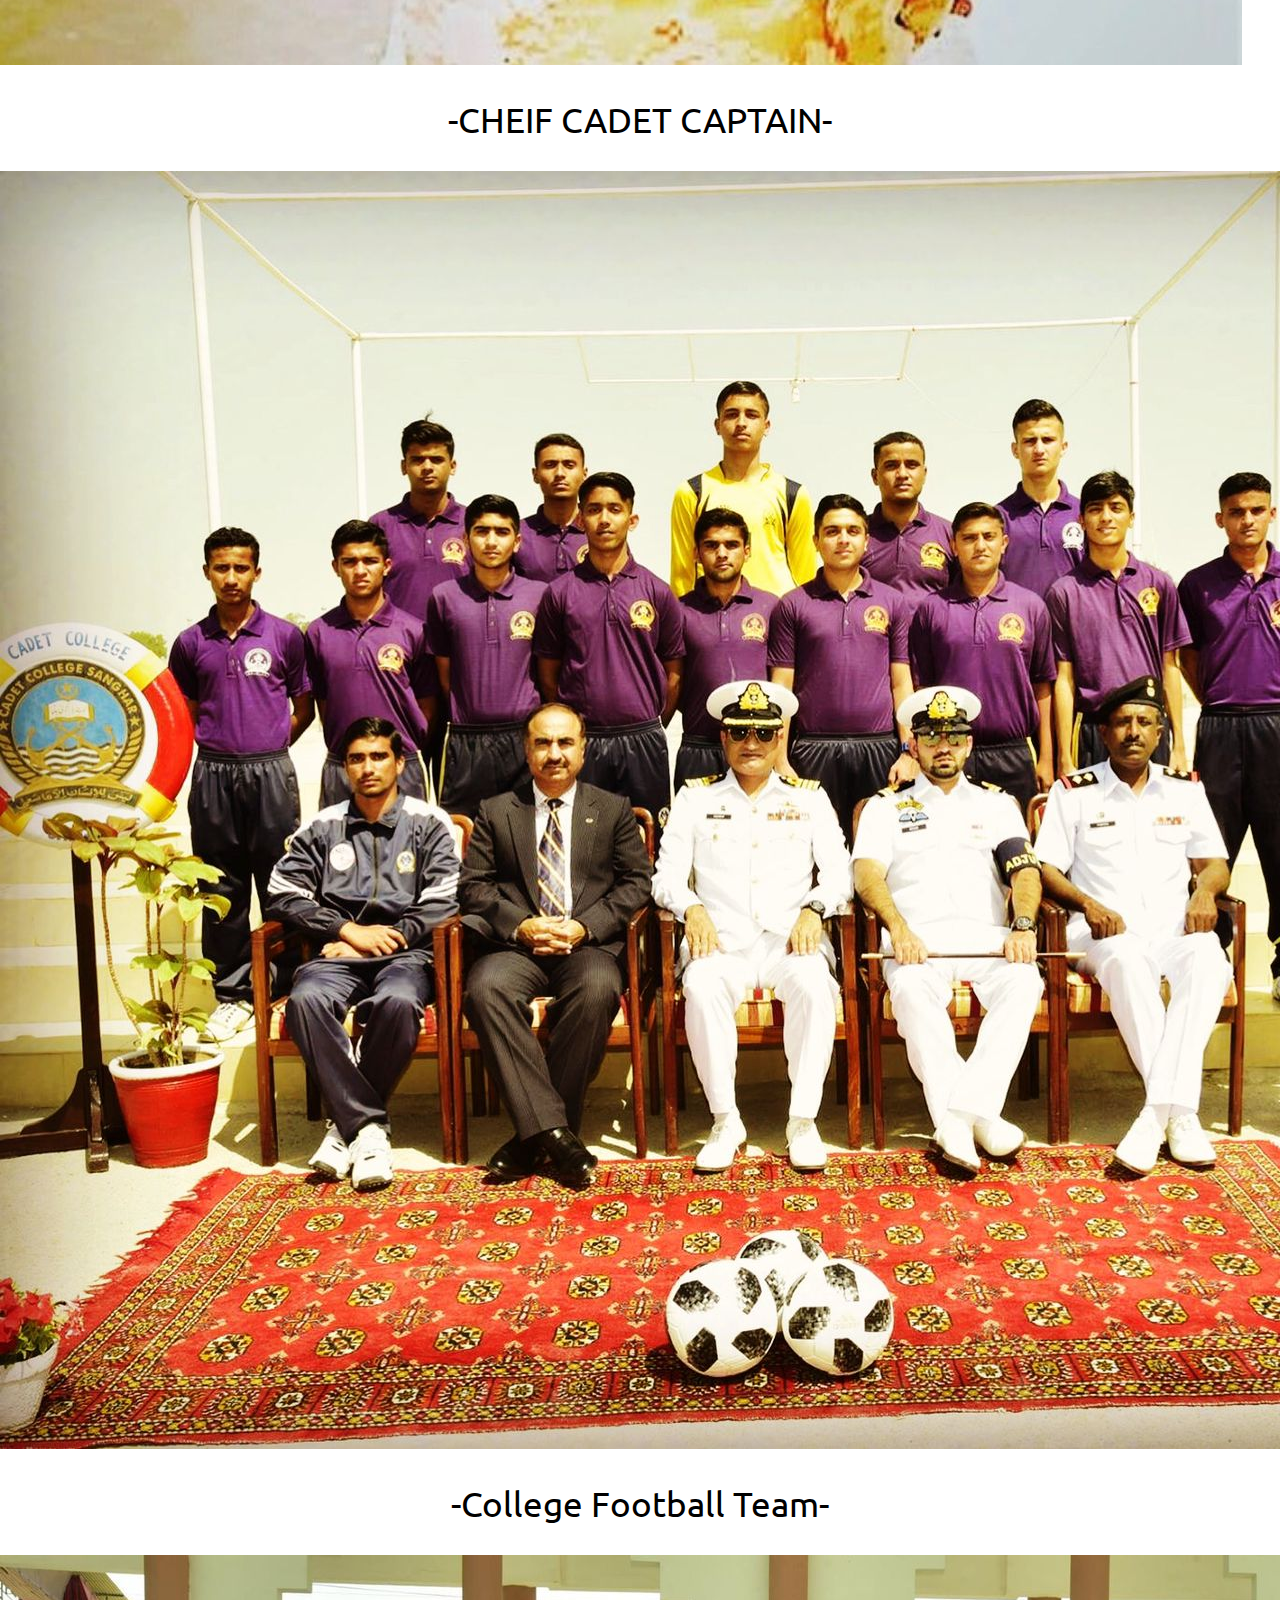
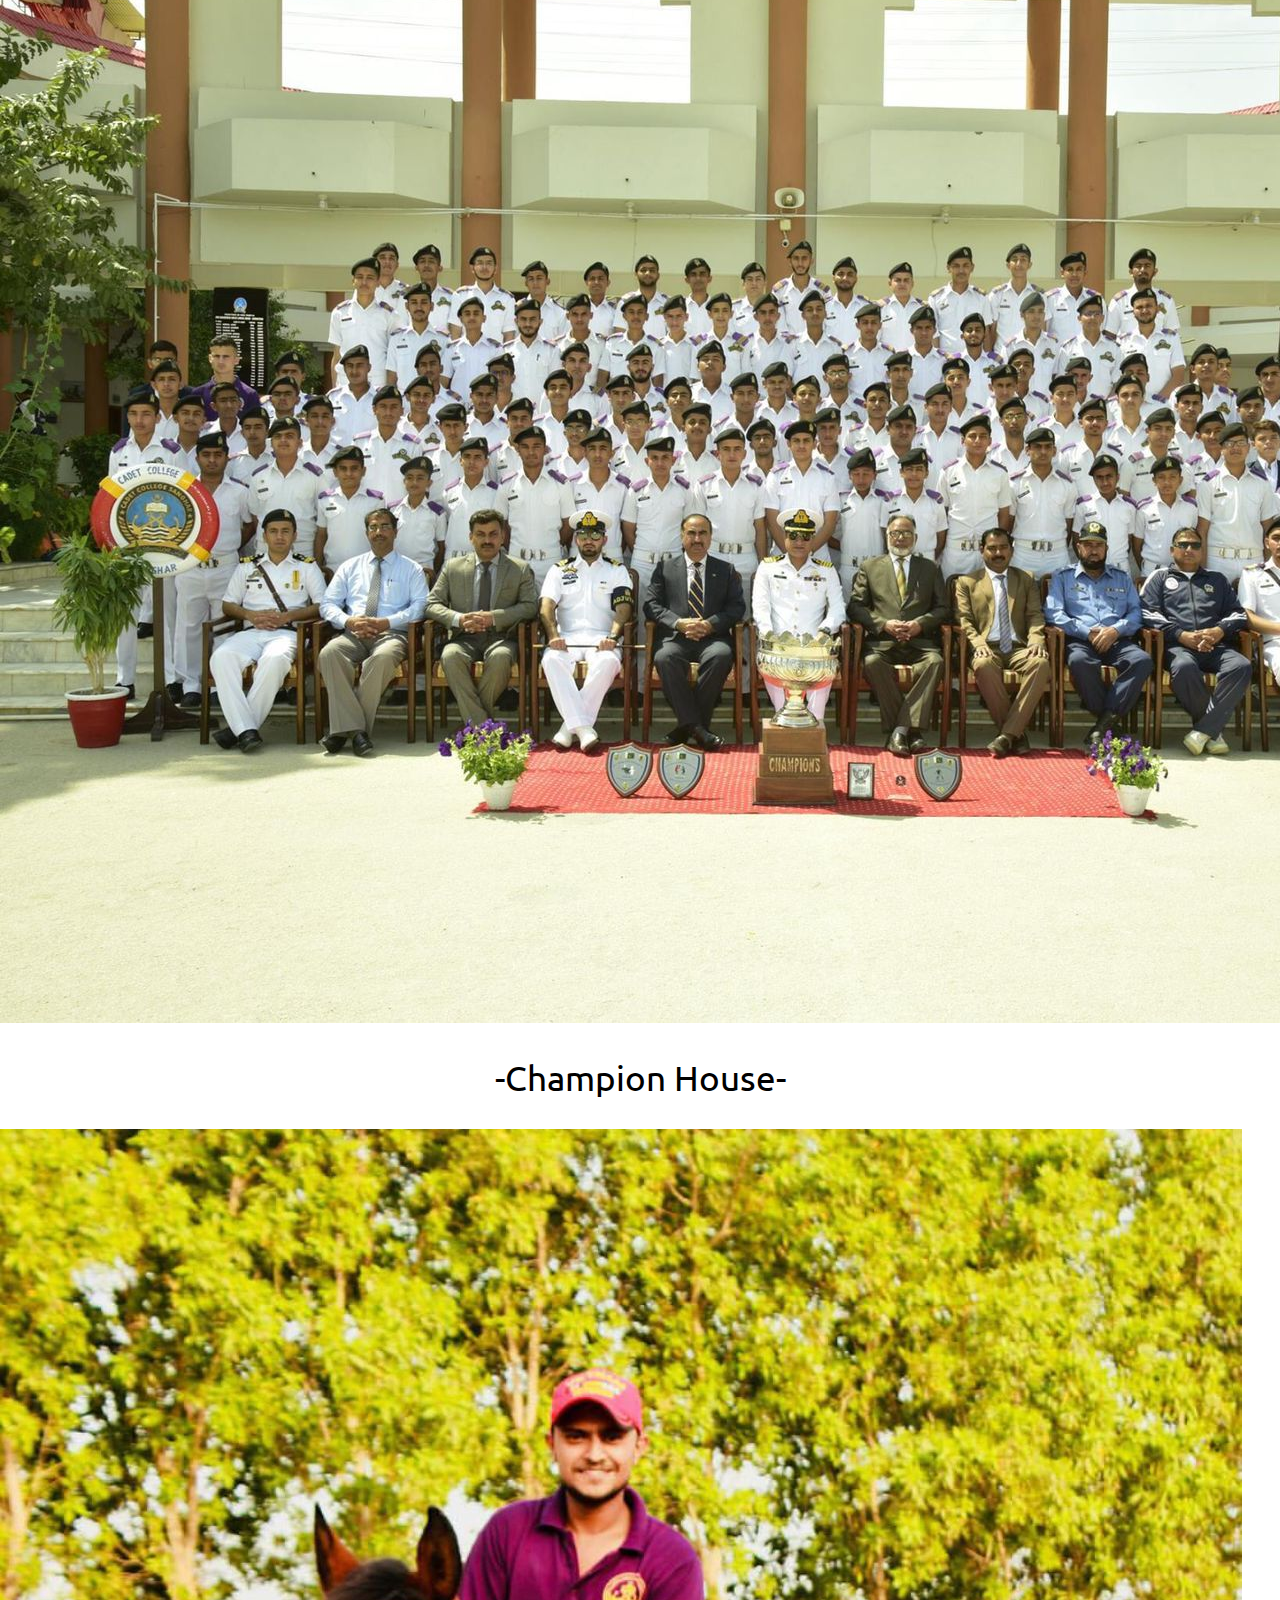
<file: Project iict/html/Gallery.html>
<!DOCTYPE html>
<html>
<head>
	<link rel="stylesheet" href="..\CSS\cssproject.css">
	<title>Gallery</title>
	<nav class="navbar background" style="background-color:skyblue ;">
			<ul class="nav-list">
				<div class="logo"><img src="..\images\logo1.jpg" alt="logo"></div>
				<li><a href="index.html">Home</a></li>
				<li><a href="About us.html">About Us</a></li>
				<li><a href="contactus.html">Contact Us</a></li>
				<li><a href="dailyroutine.html">Daily routine</a></li>
				<li><a href="Gallery.html">Gallery</a></li>
			</ul>
			</nav>
				<link rel="stylesheet" href="..\CSS\cssproject.css">	
				<p class="text-big"> 23rd Parent's Day</p>
					
					
			<div class="logo6"><img src="..\gallery\pd1.jpg" ></div><p class="text-center">-CHEIF Guest Arrival-</p>
			<div class="logo6"><img src="..\gallery\pd2.jpg" ></div><p class="text-center">-Arrival With Buggy -</p>
			<div class="logo6"><img src="..\gallery\pd4.jpg" ></div><p class="text-center">-Guard Of Honor-</p>
			<div class="logo6"><img src="..\gallery\pd5.jpg" ></div><p class="text-center">-Ex Cadet Reciving Awards -</p>
			<div class="logo6"><img src="..\gallery\pd6.jpg" ></div><p class="text-center">-Ex Cadet Reciving Awards-</p>


			
			
				<p class="text-big">Inter Cadet College Sports Championship</p>
					
					<div class="logo6"><img src="..\gallery\iccsc1.jpg" ></div><p class="text-center">-College Contegent-</p>
					<div class="logo6"><img src="..\gallery\ccsc2.jpg" ></div><p class="text-center">-College Contegent-</p>
					<div class="logo6"><img src="..\gallery\footballteam2.jpg" ></div><p class="text-center">-Contegent Footballteam-</p>
					<div class="logo6"><img src="..\gallery\ccsc3.jpg" ></div><p class="text-center">-Contegent Prizes-</p>
					<div class="logo6"><img src="..\gallery\pz1.jpg" ></div><p class="text-center">-Receving Gold Medal-</p>

					<p class="text-big">Photo Session</p>
					<div class="logo6"><img src="..\gallery\ccc.jpg" ></div><p class="text-center">-CHEIF CADET CAPTAIN-</p>
					<div class="logo6"><img src="..\gallery\football team.jpg" ></div><p class="text-center">-College Football Team-</p>
					<div class="logo6"><img src="..\gallery\champonhouse.jpg" ></div><p class="text-center">-Champion House-</p>
					<div class="logo6"><img src="..\gallery\rdngteam.jpg" ></div><p class="text-center">-Ridding Team Captain-</p>

					<p class="text-big">     Farewell Match </p>
					<div class="logo6"><img src="..\gallery\fw1.jpg" ></div><p class="text-center">-Change Of Command-</p>
					<div class="logo6"><img src="..\gallery\fw2.jpg" ></div><p class="text-center">-Passing Out Players-</p>

					
					

				
				
						
				
		</section>



			<footer class="background">
			<p class="text-footer">
			 Copyright &copy; 2027-ALL rights reserverd
			</p>
		</footer>
</head>
<body>

</body>
</html>
</file>
